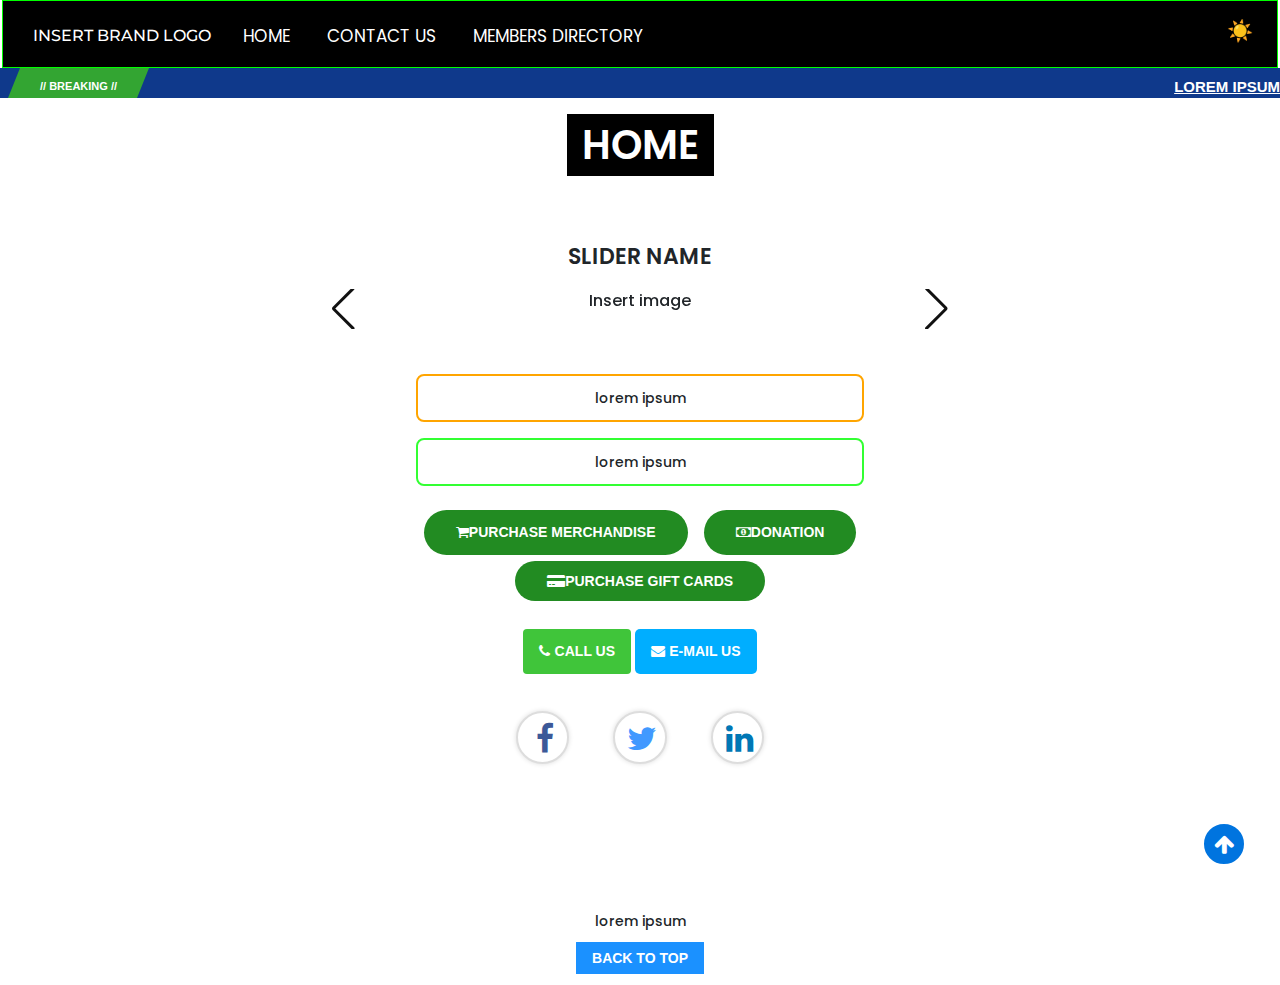
<file: index.html>
<!doctype html>
<html lang="en">

<head>
    <meta charset="UTF-8">
    <meta name="viewport"
        content="width=device-width, initial-scale=1.0, maximum-scale=12.0, minimum-scale=.25, user-scalable=yes" />
    <meta http-equiv="X-UA-Compatible" content="ie=edge">
    <title>TEMPLATE 3</title>
    <meta name="HandheldFriendly" content="true" />
    <meta name="MobileOptimized" content="320" />

    <meta name="description" content="insert">

    <link rel="apple-touch-icon" sizes="180x180" href="public/icons/apple-touch-icon.png">
    <link rel="apple-touch-startup-image" href="public/img/white-banner.png">
    <link rel="icon" type="image/png" sizes="32x32" href="public/icons/favicon-32x32.png">
    <link rel="icon" type="image/png" sizes="16x16" href="public/icons/favicon-16x16.png">
    <link rel="manifest" href="public/icons/site.webmanifest">
    <link rel="shortcut icon" href="public/icons/favicon.ico">
    <meta name="msapplication-TileColor" content="#da532c">
    <meta name="msapplication-config" content="public/icons/browserconfig.xml">
    <meta name="theme-color" content="#ffffff">

    <script type="text/javascript" src="https://cdnjs.cloudflare.com/ajax/libs/jquery/3.1.0/jquery.min.js"></script>
    <link rel="stylesheet" href="https://cdn.jsdelivr.net/npm/swiper@9/swiper-bundle.min.css" />
    <link rel="stylesheet" href="public/css/bootstrap.min.css">
    <link rel="stylesheet" href="https://cdnjs.cloudflare.com/ajax/libs/font-awesome/4.7.0/css/font-awesome.min.css">
    <link rel="stylesheet" href="public/css/styles.css">

    <!-- STYLING -->
    <style>
        .bitter {
            font-family: 'poppins';
            font-weight: 500 !important;
        }

        main a {
            text-transform: unset !important;
        }

        /* Keep this css code below if you want the page banner */
        .page-banner::before {
            content: 'Home';
            color: red;
            /* change color of page banner text */
        }

        /*change hover color of nav pages links*/
        .menu-main a:hover {
            color: #bbbbc4 !important;
        }
    </style>
</head>

<body>

    <div id="preloader">
        <!-- unhide the code below to specify splash logo -->
        <!-- <img src="public/img/" alt="Insert Loading logo"> -->
    </div>

    <nav class="navbar navbar-expand-lg navbar-color nav-mob scrollclick" id="nav">
        <div class="container-fluid" id="navContainer">

            <div class="first-half">
                <div class="brand-desk">
                    <a class="navbar-brand" href="index.html" target="_self">
                        <!--once you have your img ready, delete the paragraph text, and unhide img-->
                        <p>Insert Brand Logo</p>
                        <!-- <img src="insert brand logo path link">  -->
                    </a>
                </div>
                <div class="hide-menu a-nav-toggle"></div>

                <div class="menu menu_">

                    <nav class="menu-main" id="accordion">
                        <ul id="menuMain" class="navbar-nav d-flex flex-column ms-3">
                            <li class="nav-item">
                                <a class="nav-link active" href="index.html" target="_self">HOME</a>
                            </li>
                            <li class="nav-item">
                                <a class="nav-link" href="contact.html" target="_self">CONTACT US</a>
                            </li>
                            <li class="nav-item">
                                <a class="nav-link" href="members.html" target="_self">MEMBERS DIRECTORY</a>
                            </li>
                        </ul>
                    </nav>
                </div>

                <button class="nav-toggle-btn a-nav-toggle">
                    <span class="nav-toggle">
                        <span class="stick stick-1"></span>
                        <span class="stick stick-2"></span>
                    </span>
                </button>

            </div>
        </div>
    </nav>

    <div class="news-banner">
        <div id="breaking-news-container">
            <div id="breaking-news-colour" class="slideup animated">
            </div>
            <span class="breaking-news-title delay-animated slidein">
                // BREAKING //
            </span>
            <a class="breaking-news-headline delay-animated2 fadein marquee">
                LOREM IPSUM
            </a>
        </div>
    </div>

    <!--page banner with text header below-->
    <!--
<div class="page-banner">
    <img src="public/banners/home-banner.jpg" alt="page banner">
</div>
-->

    <!--normal text header below-->
    <div class="header">
        <!--change color of the page header by replacing unset value below-->
        <h1 class="fw-bold title-bg-black" style="color: white;">HOME</h1>
    </div>

    <div class="review-slider">
        <p>SLIDER NAME</p>
        <div class="swiper mySwiper">
            <div class="swiper-wrapper">

                <div class="swiper-slide">
                    <p>Insert image</p>
                </div>
                <div class="swiper-slide">
                    <p>Insert image</p>
                </div>
                <div class="swiper-slide">
                    <p>Insert image</p>
                </div>
                <div class="swiper-slide">
                    <p>Insert image</p>
                </div>
            </div>

            <div class="swiper-button-next"></div>
            <div class="swiper-button-prev"></div>
        </div>
    </div>

    <div class="col-12 my-4 header my-4 location fw-bold" style="position: relative; top: 0px;">
        <br>
        <!--change border color of the box 1 by replacing orange below-->
        <p class="bitter fw-bold"
            style="font-size:14px; border: orange solid 2px; margin-bottom: 12pt; border-radius: 6pt; padding: 6pt; line-height: 2;">
            lorem ipsum
        </p>
        <!--change border color of the box 2 by replacing #33ff33 below-->
        <p class="bitter fw-bold"
            style="font-size:14px; border: #33ff33 solid 2px; margin-bottom: 12pt; border-radius: 6pt; padding: 6pt; line-height: 2;">
            lorem ipsum
        </p>
    </div>

    <div class="text-center">
        <div class="buttons-section-index">
            <div class="buttons-ver-hor">
                <a class="btn-top" href="" rel="nofollow"><i class="fa fa-shopping-cart"></i>PURCHASE MERCHANDISE
                </a>
                <a class="btn-top" href="" rel="nofollow"><i class="fa fa-money"></i>DONATION
                </a>
            </div>
            <a class="btn-top" href="" rel="nofollow"><i class="fa fa-credit-card-alt"></i>PURCHASE GIFT CARDS
            </a>
        </div>
    </div>

    <div class="d-flex justify-content-center align-items-center flex-wrap links-vertical">
        <div style="margin-bottom: 37px; margin-top: 37px;">
            <div style="text-align: center; justify-content: center;">
                <a class="btn" href="tel:insert-number"><i class="fa fa-phone"></i>
                    CALL US</a>
            </div>
        </div>
        <!-- <div>
        <a class="btn" href="sms:insert-number"><i class="fa fa-comment"></i> 
            TEXT US</a>
    </div> -->
        <div>
            <div style="text-align: center; justify-content: center;">
                <a class="e_mail_top btn" href="mailto:insert-email@example.com"><i class="fa fa-envelope"></i>
                    E-MAIL US</a>
            </div>
        </div>
    </div>

    <div
        style="text-align: center; display: flex; flex-wrap: wrap; align-items: center; justify-content: center; width: 100%;">
        <a href="facebook link" class="icon-button facebook" target=”_blank”><i
                class="fa fa-facebook"></i><span></span></a>
        <a href="twitter link" class="icon-button twitter" target=”_blank”><i
                class="fa fa-twitter"></i><span></span></a>
        <a href="linkedin link" class="icon-button linkedin"><i class="fa fa-linkedin"></i><span></span></a>
    </div>
    <main class="container">
        <div class="text-center custompadding centered-content location">
            <p class="text-decoration-none"
                style="font-family: 'Poppins'; font-size:14px; width: 90%; margin: auto; text-align: center; font-weight: 500;">
                lorem ipsum
            </p>
        </div>
        </div>
    </main>
    <footer>
        <div class="movetop">
            <a href="#top">Back to top</a>
        </div>
        </div>
    </footer>

    <a href="#nav" class="circle-top">
        <i class="fa fa-arrow-up"></i>
    </a>

    <!-- SECONDARY SCRIPTS -->
    <script src="public/js/bootstrap.bundle.min.js"></script>
    <script async defer crossorigin="anonymous" src="https://connect.facebook.net/en_US/sdk.js#xfbml=1&version=v11.0"
        nonce="y6OzJpbr"></script>
    <script async src="https://platform.twitter.com/widgets.js" charset="utf-8"></script>
    <script src="public/js/main.js"></script>

    <script src="https://cdn.jsdelivr.net/npm/swiper@9/swiper-bundle.min.js"></script>

    <script>
        var swiper = new Swiper(".mySwiper", {
            navigation: {
                nextEl: ".swiper-button-next",
                prevEl: ".swiper-button-prev",
            },
            loop: true
        });
    </script>

</body>

</html>
</file>
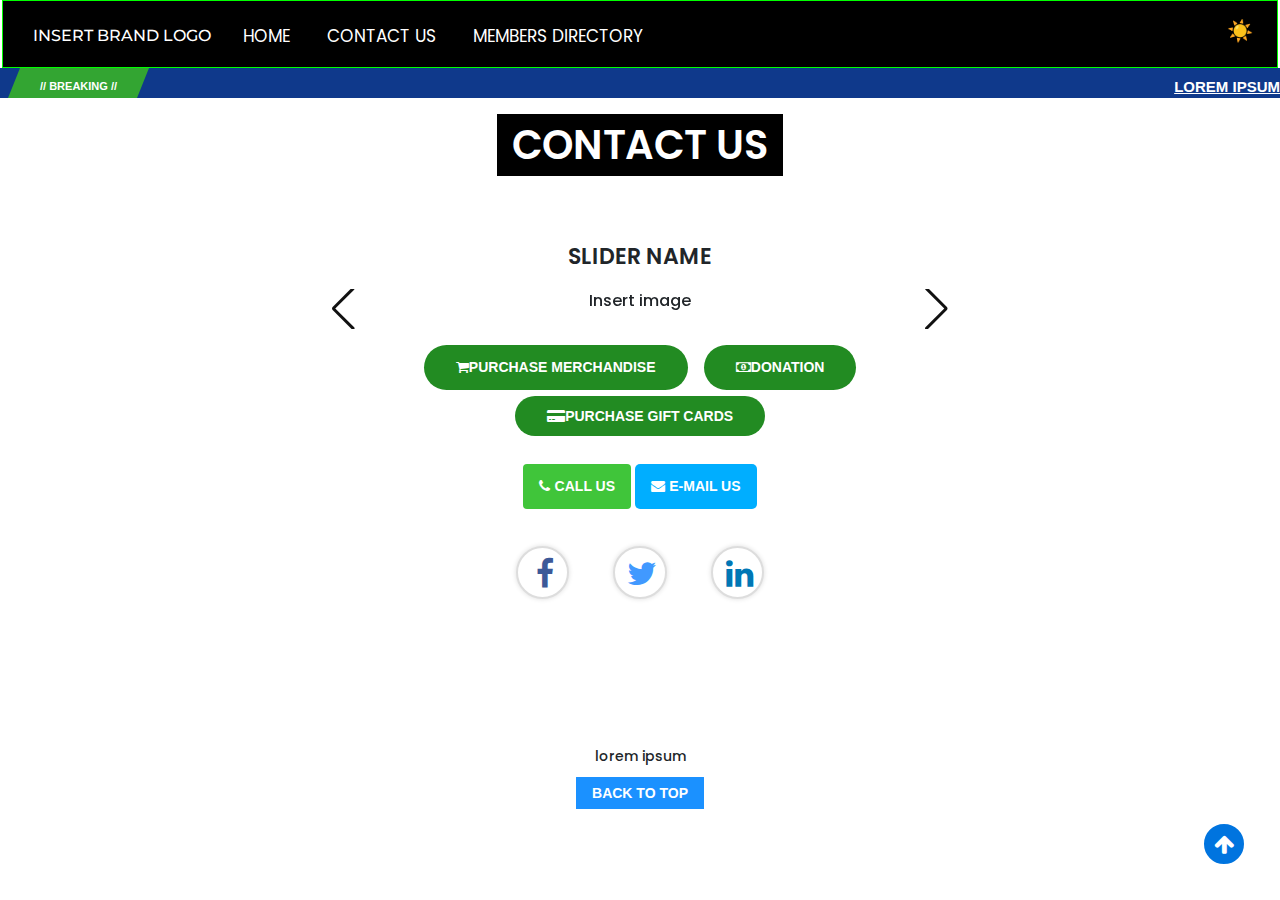
<file: contact.html>
<!doctype html>
<html lang="en">

<head>
    <meta charset="UTF-8">
    <meta name="viewport"
        content="width=device-width, initial-scale=1.0, maximum-scale=12.0, minimum-scale=.25, user-scalable=yes" />
    <meta http-equiv="X-UA-Compatible" content="ie=edge">
    <title>TEMPLATE 3</title>
    <meta name="HandheldFriendly" content="true" />
    <meta name="MobileOptimized" content="320" />

    <meta name="description" content="Contact us">

    <link rel="apple-touch-icon" sizes="180x180" href="public/icons/apple-touch-icon.png">
    <link rel="apple-touch-startup-image" href="public/img/white-banner.png">
    <link rel="icon" type="image/png" sizes="32x32" href="public/icons/favicon-32x32.png">
    <link rel="icon" type="image/png" sizes="16x16" href="public/icons/favicon-16x16.png">
    <link rel="manifest" href="public/icons/site.webmanifest">
    <link rel="shortcut icon" href="public/icons/favicon.ico">
    <meta name="msapplication-TileColor" content="#da532c">
    <meta name="msapplication-config" content="public/icons/browserconfig.xml">
    <meta name="theme-color" content="#ffffff">

    <script type="text/javascript" src="https://cdnjs.cloudflare.com/ajax/libs/jquery/3.1.0/jquery.min.js"></script>
    <link rel="stylesheet" href="https://cdn.jsdelivr.net/npm/swiper@9/swiper-bundle.min.css" />
    <link rel="stylesheet" href="public/css/bootstrap.min.css">
    <link rel="stylesheet" href="https://cdnjs.cloudflare.com/ajax/libs/font-awesome/4.7.0/css/font-awesome.min.css">
    <link rel="stylesheet" href="public/css/styles.css">

    <!-- STYLING -->
    <style>
        .bitter {
            font-family: 'poppins';
            font-weight: 500 !important;
        }

        main a {
            text-transform: unset !important;
        }

        /* Keep this css code below if you want the page banner */
        .page-banner::before {
            content: 'Contact Us';
            color: red;
        }

        /*change hover color of nav pages links*/
        .menu-main a:hover {
            color: #bbbbc4 !important;
        }
    </style>
</head>

<body>

    <div id="preloader">
        <!-- unhide the code below to specify splash logo -->
        <!-- <img src="public/img/" alt="Insert Loading logo"> -->
    </div>

    <nav class="navbar navbar-expand-lg navbar-color nav-mob scrollclick" id="nav">
        <div class="container-fluid" id="navContainer">

            <div class="first-half">
                <div class="brand-desk">
                    <a class="navbar-brand" href="index.html" target="_self">
                        <!--once you have your img ready, delete the paragraph text, and unhide img-->
                        <p>Insert Brand Logo</p>
                        <!-- <img src="insert brand logo path link">  -->
                    </a>
                </div>
                <div class="hide-menu a-nav-toggle"></div>

                <div class="menu">

                    <nav class="menu-main" id="accordion">
                        <ul id="menuMain" class="navbar-nav d-flex flex-column ms-3">
                            <li class="nav-item">
                                <a class="nav-link" href="index.html" target="_self">HOME</a>
                            </li>
                            <li class="nav-item">
                                <a class="nav-link active" href="contact.html" target="_self">CONTACT US</a>
                            </li>
                            <li class="nav-item">
                                <a class="nav-link" href="members.html" target="_self">MEMBERS DIRECTORY</a>
                            </li>
                        </ul>
                    </nav>
                </div>

                <button class="nav-toggle-btn a-nav-toggle">
                    <span class="nav-toggle">
                        <span class="stick stick-1"></span>
                        <span class="stick stick-2"></span>
                    </span>
                </button>

            </div>
        </div>
    </nav>

    <div class="news-banner">
        <div id="breaking-news-container">
            <div id="breaking-news-colour" class="slideup animated">
            </div>
            <span class="breaking-news-title delay-animated slidein">
                // BREAKING //
            </span>
            <a class="breaking-news-headline delay-animated2 fadein marquee">
                LOREM IPSUM
            </a>
        </div>
    </div>

    <!--page banner with text header below-->
    <!--
<div class="page-banner">
    <img src="public/banners/contact-banner.jpg" alt="page banner">
</div>
-->

    <!--normal text header below-->
    <div class="header">
        <!--change color of the page header by replacing unset value below-->
        <h1 class="fw-bold title-bg-black" style="color: white;">CONTACT US</h1>
    </div>

    <div class="review-slider">
        <p>SLIDER NAME</p>
        <div class="swiper mySwiper">
            <div class="swiper-wrapper">

                <div class="swiper-slide">
                    <p>Insert image</p>
                </div>
                <div class="swiper-slide">
                    <p>Insert image</p>
                </div>
                <div class="swiper-slide">
                    <p>Insert image</p>
                </div>
                <div class="swiper-slide">
                    <p>Insert image</p>
                </div>
            </div>

            <div class="swiper-button-next"></div>
            <div class="swiper-button-prev"></div>
        </div>
    </div>

    <div class="text-center">
        <div class="buttons-section-index">
            <div class="buttons-ver-hor">
                <a class="btn-top" href="" rel="nofollow"><i class="fa fa-shopping-cart"></i>PURCHASE MERCHANDISE
                </a>
                <a class="btn-top" href="" rel="nofollow"><i class="fa fa-money"></i>DONATION
                </a>
            </div>
            <a class="btn-top" href="" rel="nofollow"><i class="fa fa-credit-card-alt"></i>PURCHASE GIFT CARDS
            </a>
        </div>
    </div>

    <div class="d-flex justify-content-center align-items-center flex-wrap links-vertical">
        <div style="margin-bottom: 37px; margin-top: 37px;">
            <div style="text-align: center; justify-content: center;">
                <a class="btn" href="tel:insert-number"><i class="fa fa-phone"></i>
                    CALL US</a>
            </div>
        </div>
        <!-- <div>
        <a class="btn" href="sms:insert-number"><i class="fa fa-comment"></i> 
            TEXT US</a>
    </div> -->
        <div>
            <div style="text-align: center; justify-content: center;">
                <a class="e_mail_top btn" href="mailto:insert-email@example.com"><i class="fa fa-envelope"></i>
                    E-MAIL US</a>
            </div>
        </div>
    </div>

    <div
        style="text-align: center; display: flex; flex-wrap: wrap; align-items: center; justify-content: center; width: 100%;">
        <a href="facebook link" class="icon-button facebook" target=”_blank”><i
                class="fa fa-facebook"></i><span></span></a>
        <a href="twitter link" class="icon-button twitter" target=”_blank”><i
                class="fa fa-twitter"></i><span></span></a>
        <a href="linkedin link" class="icon-button linkedin"><i class="fa fa-linkedin"></i><span></span></a>
    </div>
    <main class="container">
        <div class="text-center custompadding centered-content location">
            <p class="text-decoration-none"
                style="font-family: 'Poppins'; font-size:14px; width: 90%; margin: auto; text-align: center; font-weight: 500;">
                lorem ipsum
            </p>
        </div>
        <!-- <div class="col-12 my-4 header my-5 location fw-bold" style="position: relative; top: 5px;">
        <br>
        <p class="bitter fw-bold" style="font-size:14px; border: #33ff33 solid 2px; margin-bottom: 12pt; border-radius: 6pt; padding: 6pt; line-height: 2;">
        Insert Additional Information
        </p>
    </div> -->
        </div>
    </main>
    <footer>
        <div class="movetop">
            <a href="#top">Back to top</a>
        </div>
        </div>
    </footer>

    <a href="#nav" class="circle-top">
        <i class="fa fa-arrow-up"></i>
    </a>

    <!-- SECONDARY SCRIPTS-->
    <script src="public/js/bootstrap.bundle.min.js"></script>
    <script async defer crossorigin="anonymous" src="https://connect.facebook.net/en_US/sdk.js#xfbml=1&version=v11.0"
        nonce="y6OzJpbr"></script>
    <script async src="https://platform.twitter.com/widgets.js" charset="utf-8"></script>
    <script src="public/js/main.js"></script>
    <script src="https://cdn.jsdelivr.net/npm/swiper@9/swiper-bundle.min.js"></script>

    <script>
        var swiper = new Swiper(".mySwiper", {
            navigation: {
                nextEl: ".swiper-button-next",
                prevEl: ".swiper-button-prev",
            },
            loop: true
        });
    </script>

</body>

</html>
</file>
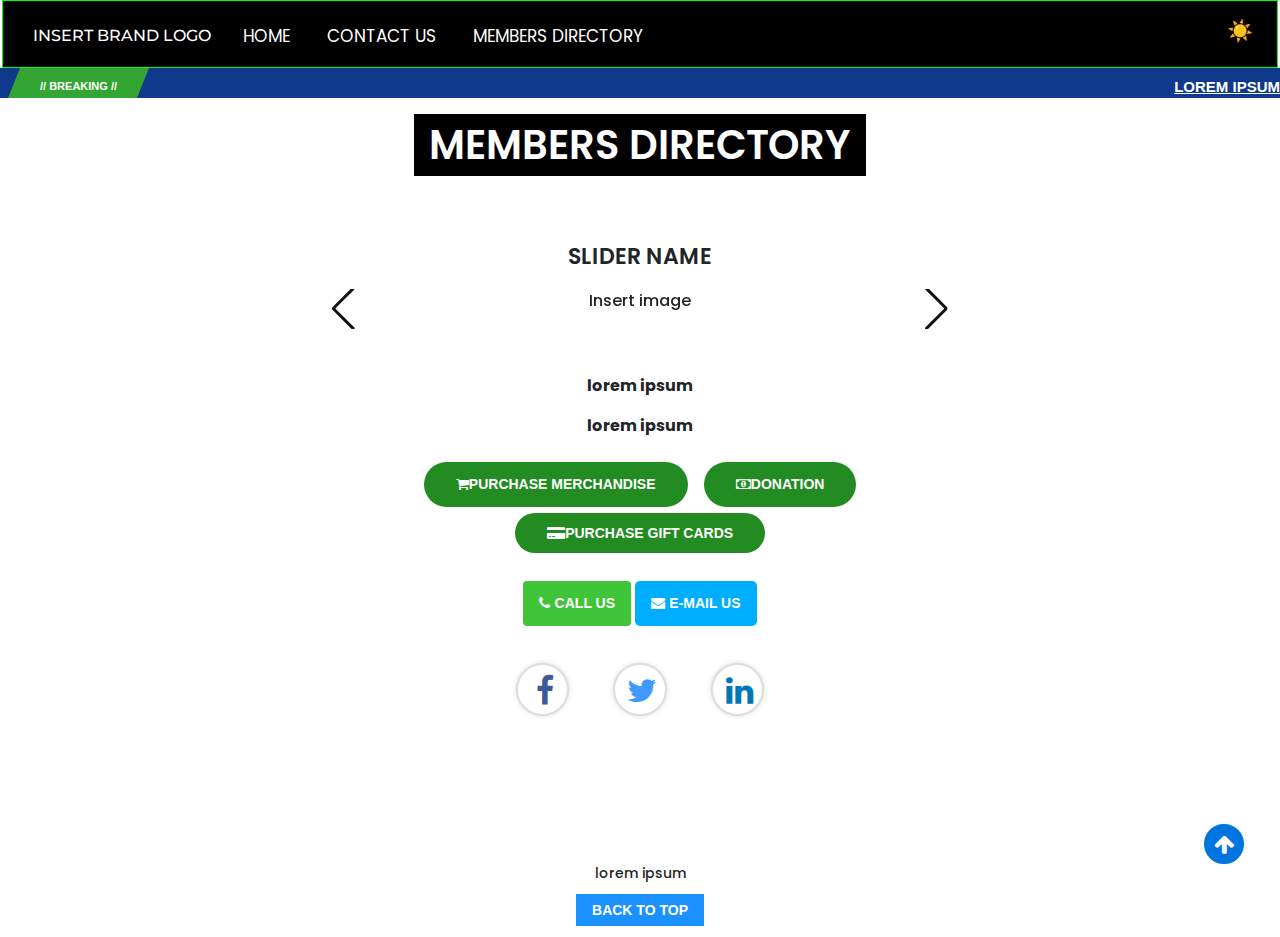
<file: members.html>
<!doctype html>
<html lang="en">

<head>
    <meta charset="UTF-8">
    <meta name="viewport"
        content="width=device-width, initial-scale=1.0, maximum-scale=12.0, minimum-scale=.25, user-scalable=yes" />
    <meta http-equiv="X-UA-Compatible" content="ie=edge">
    <title>TEMPLATE 3</title>
    <meta name="HandheldFriendly" content="true" />
    <meta name="MobileOptimized" content="320" />

    <meta name="description" content="This is the members list of our organization.">

    <link rel="apple-touch-icon" sizes="180x180" href="public/icons/apple-touch-icon.png">
    <link rel="apple-touch-startup-image" href="public/img/white-banner.png">
    <link rel="icon" type="image/png" sizes="32x32" href="public/icons/favicon-32x32.png">
    <link rel="icon" type="image/png" sizes="16x16" href="public/icons/favicon-16x16.png">
    <link rel="manifest" href="public/icons/site.webmanifest">
    <link rel="shortcut icon" href="public/icons/favicon.ico">
    <meta name="msapplication-TileColor" content="#da532c">
    <meta name="msapplication-config" content="public/icons/browserconfig.xml">
    <meta name="theme-color" content="#ffffff">

    <script type="text/javascript" src="https://cdnjs.cloudflare.com/ajax/libs/jquery/3.1.0/jquery.min.js"></script>
    <link rel="stylesheet" href="https://cdn.jsdelivr.net/npm/swiper@9/swiper-bundle.min.css" />
    <link rel="stylesheet" href="public/css/bootstrap.min.css">
    <link rel="stylesheet" href="https://cdnjs.cloudflare.com/ajax/libs/font-awesome/4.7.0/css/font-awesome.min.css">
    <link rel="stylesheet" href="public/css/styles.css">

    <!-- STYLING -->
    <style>
        .bitter {
            font-family: 'poppins';
            font-weight: 500 !important;
        }

        main a {
            text-transform: unset !important;
        }

        /* Keep this css code below if you want the page banner */
        .page-banner::before {
            content: 'Members';
            color: red;
            /* change color of page banner text */
        }

        /*change hover color of nav pages links*/
        .menu-main a:hover {
            color: #bbbbc4 !important;
        }
    </style>
</head>

<body>

    <div id="preloader">
        <!-- unhide the code below to specify splash logo -->
        <!-- <img src="public/img/" alt="Insert Loading logo"> -->
    </div>

    <nav class="navbar navbar-expand-lg navbar-color nav-mob scrollclick" id="nav">
        <div class="container-fluid" id="navContainer">

            <div class="first-half">
                <div class="brand-desk">
                    <a class="navbar-brand" href="index.html" target="_self">
                        <!--once you have your img ready, delete the paragraph text, and unhide img-->
                        <p>Insert Brand Logo</p>
                        <!-- <img src="insert brand logo path link">  -->
                    </a>
                </div>
                <div class="hide-menu a-nav-toggle"></div>

                <div class="menu">

                    <nav class="menu-main" id="accordion">
                        <ul id="menuMain" class="navbar-nav d-flex flex-column ms-3">
                            <li class="nav-item">
                                <a class="nav-link" href="index.html" target="_self">HOME</a>
                            </li>
                            <li class="nav-item">
                                <a class="nav-link" href="contact.html" target="_self">CONTACT US</a>
                            </li>
                            <li class="nav-item">
                                <a class="nav-link active" href="members.html" target="_self">MEMBERS DIRECTORY</a>
                            </li>
                        </ul>
                    </nav>
                </div>

                <button class="nav-toggle-btn a-nav-toggle">
                    <span class="nav-toggle">
                        <span class="stick stick-1"></span>
                        <span class="stick stick-2"></span>
                    </span>
                </button>

            </div>
        </div>
    </nav>

    <div class="news-banner">
        <div id="breaking-news-container">
            <div id="breaking-news-colour" class="slideup animated">
            </div>
            <span class="breaking-news-title delay-animated slidein">
                // BREAKING //
            </span>
            <a class="breaking-news-headline delay-animated2 fadein marquee">
                LOREM IPSUM
            </a>
        </div>
    </div>

    <!--page banner with text header below-->
    <!--
<div class="page-banner">
    <img src="public/banners/home-banner.jpg" alt="page banner">
</div>
-->

    <!--normal text header below-->
    <div class="header">
        <!--change color of the page header by replacing unset value below-->
        <h1 class="fw-bold title-bg-black" style="color: white;">MEMBERS DIRECTORY</h1>
    </div>

    <div class="review-slider">
        <p>SLIDER NAME</p>
        <div class="swiper mySwiper">
            <div class="swiper-wrapper">

                <div class="swiper-slide">
                    <p>Insert image</p>
                </div>
                <div class="swiper-slide">
                    <p>Insert image</p>
                </div>
                <div class="swiper-slide">
                    <p>Insert image</p>
                </div>
                <div class="swiper-slide">
                    <p>Insert image</p>
                </div>
            </div>

            <div class="swiper-button-next"></div>
            <div class="swiper-button-prev"></div>
        </div>
    </div>

    <div class="col-12 my-4 header my-4 location fw-bold" style="position: relative; top: 0px;">
        <br>
        <!--body text-->
        <p>lorem ipsum</p>
        <p>lorem ipsum</p>
    </div>

    <div class="text-center">
        <div class="buttons-section-index">
            <div class="buttons-ver-hor">
                <a class="btn-top" href="" rel="nofollow"><i class="fa fa-shopping-cart"></i>PURCHASE MERCHANDISE
                </a>
                <a class="btn-top" href="" rel="nofollow"><i class="fa fa-money"></i>DONATION
                </a>
            </div>
            <a class="btn-top" href="" rel="nofollow"><i class="fa fa-credit-card-alt"></i>PURCHASE GIFT CARDS
            </a>
        </div>
    </div>

    <div class="d-flex justify-content-center align-items-center flex-wrap links-vertical">
        <div style="margin-bottom: 37px; margin-top: 37px;">
            <div style="text-align: center; justify-content: center;">
                <a class="btn" href="tel:insert-number"><i class="fa fa-phone"></i>
                    CALL US</a>
            </div>
        </div>
        <!-- <div>
        <a class="btn" href="sms:insert-number"><i class="fa fa-comment"></i> 
            TEXT US</a>
    </div> -->
        <div>
            <div style="text-align: center; justify-content: center;">
                <a class="e_mail_top btn" href="mailto:insert-email@example.com"><i class="fa fa-envelope"></i>
                    E-MAIL US</a>
            </div>
        </div>
    </div>

    <div
        style="text-align: center; display: flex; flex-wrap: wrap; align-items: center; justify-content: center; width: 100%;">
        <a href="facebook link" class="icon-button facebook" target=”_blank”><i
                class="fa fa-facebook"></i><span></span></a>
        <a href="twitter link" class="icon-button twitter" target=”_blank”><i
                class="fa fa-twitter"></i><span></span></a>
        <a href="linkedin link" class="icon-button linkedin"><i class="fa fa-linkedin"></i><span></span></a>
    </div>
    <main class="container">
        <div class="text-center custompadding centered-content location">
            <p class="text-decoration-none"
                style="font-family: 'Poppins'; font-size:14px; width: 90%; margin: auto; text-align: center; font-weight: 500;">
                lorem ipsum
            </p>
        </div>
        </div>
    </main>
    <footer>
        <div class="movetop">
            <a href="#top">Back to top</a>
        </div>
        </div>
    </footer>

    <a href="#nav" class="circle-top">
        <i class="fa fa-arrow-up"></i>
    </a>

    <!-- SECONDARY SCRIPTS -->
    <script src="public/js/bootstrap.bundle.min.js"></script>
    <script async defer crossorigin="anonymous" src="https://connect.facebook.net/en_US/sdk.js#xfbml=1&version=v11.0"
        nonce="y6OzJpbr"></script>
    <script async src="https://platform.twitter.com/widgets.js" charset="utf-8"></script>
    <script src="public/js/main.js"></script>

    <script src="https://cdn.jsdelivr.net/npm/swiper@9/swiper-bundle.min.js"></script>

    <script>
        var swiper = new Swiper(".mySwiper", {
            navigation: {
                nextEl: ".swiper-button-next",
                prevEl: ".swiper-button-prev",
            },
            loop: true
        });
    </script>

</body>

</html>
</file>
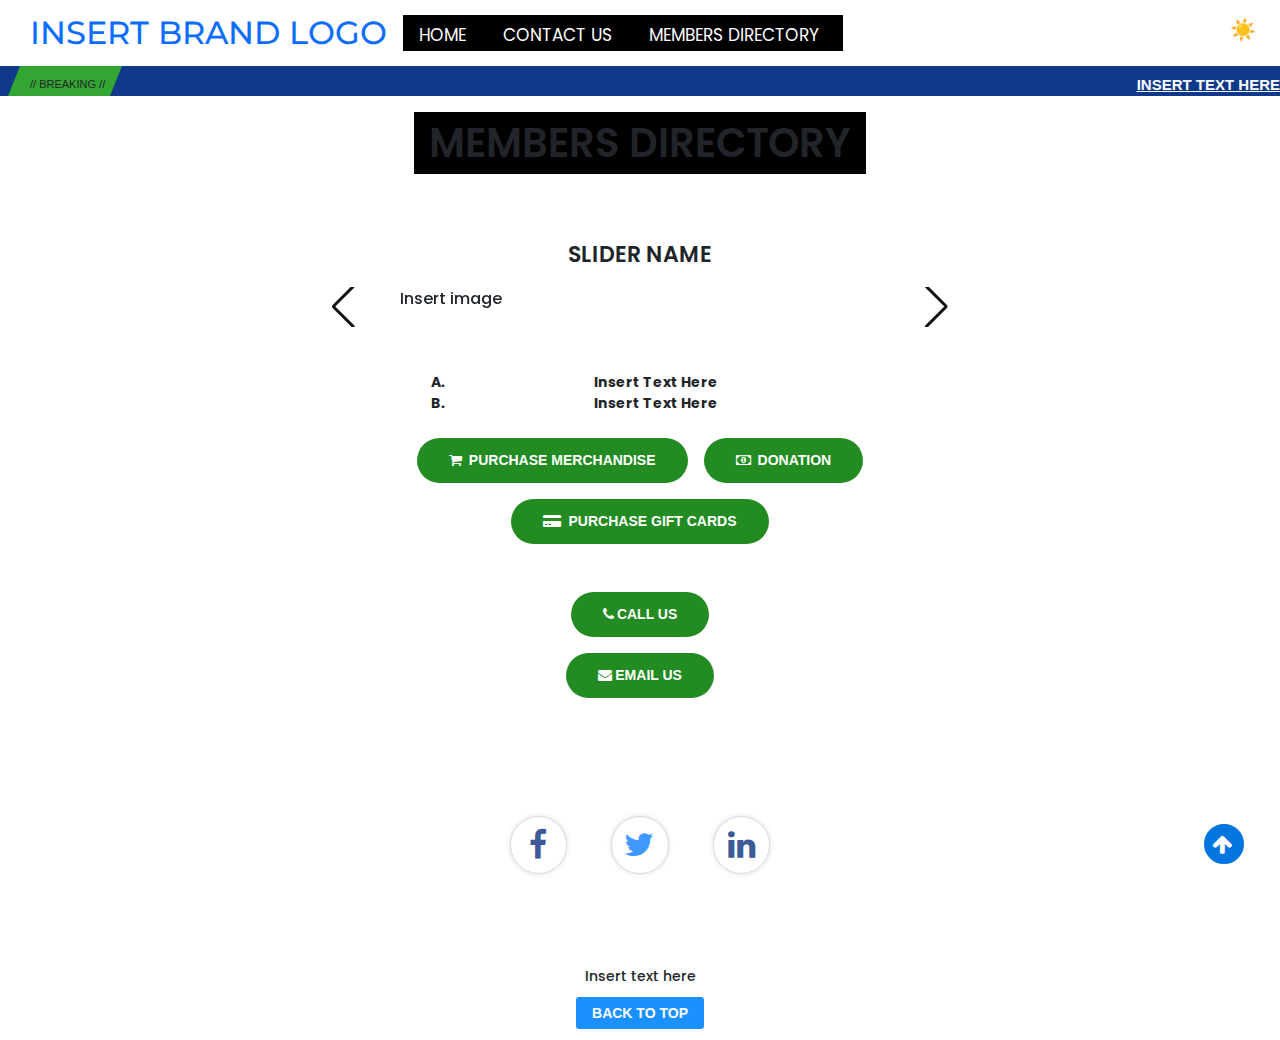
<file: template3/members.html>
<!doctype html>
<html lang="en">
<head>
    <meta charset="UTF-8">
    <meta name="viewport" content="width=device-width, initial-scale=1.0, maximum-scale=12.0, minimum-scale=.25, user-scalable=yes"/>
    <meta http-equiv="X-UA-Compatible" content="ie=edge">
    <title>Template</title>
    <meta name="HandheldFriendly" content="true"/>
    <meta name="MobileOptimized" content="320"/>
    <meta name="description" content="***Insert Description***">

    <!--YOU NEED TO CHANGE THE HIDDEN CODE BELOW WITH YOUR DESIRED ICONS.-->
    <!-- <link rel="apple-touch-icon" sizes="180x180" href="public/icons/apple-touch-icon.png">
    <link rel="apple-touch-startup-image" href=""> -->
    <!-- <link rel="icon" type="image/png" sizes="32x32" href="public/icons/favicon-32x32.png">
    <link rel="icon" type="image/png" sizes="16x16" href="public/icons/favicon-16x16.png"> -->
    <!-- <link rel="manifest" href="public/icons/site.webmanifest"> -->
    <!-- <link rel="shortcut icon" href="public/icons/favicon.ico"> -->
    <meta name="msapplication-TileColor" content="#da532c">
    <!-- <meta name="msapplication-config" content="public/icons/browserconfig.xml"> -->
    <meta name="theme-color" content="#ffffff">
    <script type="text/javascript" src="https://cdnjs.cloudflare.com/ajax/libs/jquery/3.1.0/jquery.min.js"></script>
    <link rel="stylesheet" href="https://cdn.jsdelivr.net/npm/swiper@9/swiper-bundle.min.css" />
    <link href="public/css/bootstrap.min.css" rel="stylesheet">
    <link rel="stylesheet" href="https://cdnjs.cloudflare.com/ajax/libs/font-awesome/4.7.0/css/font-awesome.min.css">
    <link rel="stylesheet" href="public/css/styles.css">
    <style>
        @import url('https://fonts.googleapis.com/css2?family=Poppins:wght@500&display=swap');
        @import url('https://fonts.googleapis.com/css2?family=Bitter:wght@400;500;600;700&family=Playfair+Display:wght@400;500;600;700&display=swap');

        .bitter {
            font-family: 'poppins';
            font-weight: 500 !important;
        }
        main a {
            text-transform:unset !important;
        }

        /* Keep this css code below if you want the page banner */
        .page-banner::before {
            content: 'Home';
            color: red; /* change color of page banner text */
        }

        /*change hover color of nav pages links*/
        .menu-main a:hover {
            color: rgb(187, 187, 196) !important;
        }
    </style>
</head>
<body>

<div id="preloader">
    <!-- unhide the code below to specify splash logo -->
    <!-- <img src="public/img/" alt="Insert Loading logo"> -->
</div>

<nav class="navbar navbar-expand-lg navbar-color nav-mob scrollclick" id="nav">
    <div class="container-fluid" id="navContainer">

        <div class="first-half">
            <div class="brand-desk">
                <a class="navbar-brand" href="index.html" target="_self">
                    <!--once you have your img ready, delete the paragraph text, and unhide img-->
                    <p>Insert Brand Logo</p>
                    <!-- <img src="insert brand logo path link">  -->
                </a>
            </div>
            <div class="hide-menu a-nav-toggle"></div>
    
            <div class="menu">
    
              <nav class="menu-main" id="accordion">
                <ul id="menuMain" class="navbar-nav d-flex flex-column ms-3">
                    <li class="nav-item">
                        <a class="nav-link" href="index.html" target="_self">HOME</a>
                    </li>
                    <li class="nav-item">
                        <a class="nav-link" href="contact.html" target="_self">CONTACT US</a>
                    </li>
                    <li class="nav-item">
                        <a class="nav-link active" href="members.html" target="_self">MEMBERS DIRECTORY</a>
                    </li>
                  </ul>
              </nav>
        </div>


        <button class="nav-toggle-btn a-nav-toggle">
            <span class="nav-toggle">
              <span class="stick stick-1"></span>
              <span class="stick stick-2"></span>
            </span>
        </button>

        

        
        
        </div>
    </div>
</nav>

<div class="news-banner">
    <div id="breaking-news-container">
        <div id="breaking-news-colour" class="slideup animated">  
        </div>  
        <span class="breaking-news-title delay-animated slidein">
        // BREAKING //
        </span> 
        <a class="breaking-news-headline delay-animated2 fadein marquee">
        INSERT TEXT HERE
        </a>  
    </div> 
</div>
 

<!--page banner with text header below-->
<!--
<div class="page-banner">
    <img src="public/banners/home-banner.jpg" alt="page banner">
</div>
-->

<!--normal text header below-->
<div class="header">
    <!--change color of the page header by replacing unset value below-->
    <h1 class="fw-bold title-bg-black" style="color: unset;">MEMBERS DIRECTORY</h1>
</div>

<div class="review-slider">
    <p>SLIDER NAME</p>
    <div class="swiper mySwiper">
        <div class="swiper-wrapper">

            <div class="swiper-slide">
                <p>Insert image</p>
            </div>
            <div class="swiper-slide">
                <p>Insert image</p>
            </div>
            <div class="swiper-slide">
                <p>Insert image</p>
            </div>
            <div class="swiper-slide">
                <p>Insert image</p>
            </div>
        </div>
    
        <div class="swiper-button-next"></div>
        <div class="swiper-button-prev"></div>
    </div>
    </div>

<div class="col-12 my-4 header my-4 location fw-bold" style="position: relative; top: 0px;">
    <br>
    <!--body text-->
    <ol style="list-style: upper-latin;">
        <li>Insert Text Here</li>
        <li>Insert Text Here</li>
    </ol>
</div>

<div class="text-center">
    <div class="buttons-section-index">
    <div class="buttons-ver-hor">
    <a  class="btn" href="" rel="nofollow"><i class="fa fa-shopping-cart"></i> PURCHASE MERCHANDISE
    </a>
    <a  class="btn" href="" rel="nofollow"><i class="fa fa-money"></i> DONATION
    </a>
    </div>
    <a  class="btn" href="" rel="nofollow"><i class="fa fa-credit-card-alt"></i> PURCHASE GIFT CARDS
    </a>
    </div>
</div>

<div class="text-center button-header">
    <a class="btn" href="tel:insert number"><i class="fa fa-phone"></i>CALL US</a>
    <br>
    <a class="btn" href="mailto:insert email"><i class="fa fa-envelope"></i>EMAIL US</a>
</div>

<div style="text-align: center; display: flex; flex-wrap: wrap; align-items: center; justify-content: center; width: 100%;">
    <a href="facebook link" class="icon-button facebook" target=”_blank”><i class="fa fa-facebook"></i><span></span></a>
    <a href="twitter link" class="icon-button twitter" target=”_blank”><i class="fa fa-twitter"></i><span></span></a>
    <a href="linkedin link" class="icon-button facebook"><i class="fa fa-linkedin"></i><span></span></a>
</div>
<main class="container">
    <div class="text-center custompadding centered-content location">
        <p class="text-decoration-none" style="font-family: 'Poppins'; font-size:14px; width: 90%; margin: auto; text-align: center; font-weight: 500;">
        Insert text here
        </p>
    </div>
    </div>
</main>
<footer>
    <div class="movetop">
        <a href="#top">Back to top</a>
    </div>
</div>
</footer>

<a href="#nav" class="circle-top">
<i class="fa fa-arrow-up"></i>
</a>

<!--Scripts-->
<script src="public/js/bootstrap.bundle.min.js"></script>
<script async defer crossorigin="anonymous" src="https://connect.facebook.net/en_US/sdk.js#xfbml=1&version=v11.0"
        nonce="y6OzJpbr"></script>
<script async src="https://platform.twitter.com/widgets.js" charset="utf-8"></script>
<script src="public/js/main.js"></script>

<script src="https://cdn.jsdelivr.net/npm/swiper@9/swiper-bundle.min.js"></script>

 <script>
    var swiper = new Swiper(".mySwiper", {
      navigation: {
        nextEl: ".swiper-button-next",
        prevEl: ".swiper-button-prev",
      },
      loop: true
    });
  </script>
</body>
</html>
</file>
<file: public/css/styles.css>
@charset "UTF-8";
@import url('https://fonts.googleapis.com/css2?family=Bitter:wght@400;500;600;700&family=Playfair+Display:wght@400;500;700&display=swap');
@import url('https://fonts.googleapis.com/css2?family=Montserrat&display=swap');
@import url('https://fonts.googleapis.com/css2?family=Merriweather:ital,wght@0,700;1,400&display=swap');
@import url('https://fonts.googleapis.com/css2?family=Poppins:wght@400;600&display=swap');
@import url('https://fonts.googleapis.com/css2?family=Poppins:wght@500&display=swap');
@import url('https://fonts.googleapis.com/css2?family=Open+Sans:ital,wght@0,300;0,400;0,500;0,600;0,700;0,800;1,300;1,400;1,500;1,600;1,700;1,800&display=swap');

/* default/primary codes */
body {
    overflow-x: hidden !important;
}

body {
    font-family: 'poppins';
    font-weight: 500;
    font-size: 14px;
}

p {
    font-size: 12pt;
}

a {
    text-transform: uppercase;
}

i.fa {
    padding-right: 0.24pt;
}

.mw {
    font-family: 'Merriweather', serif;
    font-weight: 100;
}

h1,
h2,
h3,
h4,
h5,
h6 {
    font-family: 'poppins', serif;
    /* font-family: 'Bitter', serif; */
    font-weight: 600 !important;
}

.bitter {
    font-family: 'poppins', serif;
    /* font-family: 'Bitter', serif; */
}

.arial {
    font-family: Arial, sans-serif;
}

.bg-black {
    background-color: black;
}

.text-justify {
    text-align: justify;
}

.mont {
    font-family: 'Montserrat', serif;
}

.header {
    text-align: center;
    text-transform: none;
}

main.container {
    margin-top: 92px;
}

.centered-content {
    max-width: 580px;
    margin: 0 auto;
}

header {
    padding-top: 30px;
}

.text-black-50 {
    color: #000000 !important;
}

.title-bg-black {
    display: inline-block;
    background: #000;
    padding: 7px 15px;
    margin: 12pt 0;
}

.header h1 {
    font-family: 'poppins', sans-serif;
    font-weight: 600 !important;
}

.title-header {
    margin-top: -72px !important;
    height: fit-content;
    display: flex;
    flex-direction: column;
    text-align: center;
}

html {
    overflow-x: hidden !important;
}

.location {
    width: 336.01pt;
    margin: auto;
}

@media(max-width: 550px) {
    .location {
        width: fit-content;
        margin: auto;
    }
}

/* footer */
footer {
    font-family: Arial, sans-serif;
}

footer {
    /* background-color: #090B0B; */
    margin-top: 0px;
}

footer .text-black-50 {
    font-size: 8pt;
}

footer a.btn,
a.btn {
    font-weight: 700;
}

footer a.e_mail,
a.e_mail {
    height: 45px;
    display: inline-block;
    font-weight: 700;
}

.footer-links>div {
    width: 300px;
    margin-bottom: 50px;
    text-align: center;
}

.footer-links,
.review {
    font-family: 'poppins', serif;
    /* font-family: 'Bitter', serif; */
    font-weight: bold;
}

.bookmark-footer {
    margin-left: 12pt !important;
    margin-right: 12pt !important;
    font-size: 12pt;
}

/* footer end credits */
.end-credits {
    color: black;
}

.end-credits p {
    font-size: 8.04pt;
}

.dark-theme .end-credits {
    color: white;
}

/* theme switcher */
input[type=checkbox] {
    -webkit-appearance: none;
    -moz-appearance: none;
    appearance: none;
    font-size: 1.5em;
    font-family: "Segoe UI Emoji";
    display: flex;
    justify-content: center;
    align-items: center;
    /*position: fixed;*/
    right: 10px;
    top: 70px;
    border-radius: 20px;
    height: 50px;
    width: 50px;
}

input[type=checkbox]:after {
    content: "☀️";
    padding-bottom: 5px;
}

input[type=checkbox]:checked::after {
    content: "🌕";
    padding-bottom: 5px;
}

/* dark theme */
body.dark-theme {
    background-color: black;
    color: #FFFFFF !important;
}

.dark-theme .text-black-50 {
    color: #5C5C5C !important
}

.dark-theme .bg-light {
    background-color: #1616161c !important;
}

.dark-theme table {
    color: white !important;
}

.dark-theme .light_logo {
    display: none;
}

body:not(.dark-theme) .dark_logo {
    display: none;
}

body :not(.dark-theme) .text-grn {
    color: #198754 !important;
}

/* navbar */
.nav-link {
    font-family: 'poppins', serif;
    /* font-family: 'Bitter', serif; */
    text-transform: uppercase;
    font-size: 16px;
    /*    margin-top: 14px;*/
}

.navbar-brand {
    font-family: 'Montserrat', sans-serif;
    margin-right: auto;
    display: inline-block;
    text-align: center;
    /* width: calc(100% - 82px); */
    margin: 0 auto;
}

.navbar-toggler:focus {
    color: transparent;
}

.navbar-brand>img {
    height: 50px;
}

.navbar-dark {
    background-color: #000;
}

nav.navbar {
    /*    position: fixed;*/
    top: 0;
    right: 0;
    left: 0;
    z-index: 125;
}

.navbar-dark .navbar-toggler {
    color: #ffffff;
    border-color: #000 !important;
    margin-right: 25px !important;
    box-shadow: none !important;
    z-index: 130;
}

.navbar-dark .navbar-toggler-icon {
    background-image: url(../img/menu.png) !important;
    background-size: 30px !important;
}

.first-half {
    display: flex;
    gap: 12pt;
    align-items: center;
    justify-content: space-between;
}

.navbar-brand {
    padding: 0 0 0 0;
    padding-left: 18px;
    z-index: 140;
}

.menu-deskt .navbar-nav {
    display: block;
}

.menu-deskt .navbar-nav li {
    display: inline-block;
    padding: 0 12px;
}

.navbar>.container-fluid {
    justify-content: space-between;
}

.navbar-brand p {
    all: unset;
}

.brand-desk img,
.brand-desk p {
    height: 84pt;
    font-size: 12pt;
}

.navbar {
    border: 1px solid lime !important;
    background-color: black;
    width: 99.7%;
    margin: auto;
}

@media screen and (max-width: 450px) {
    .navbar {
        width: 99.7%;
    }
}

@media screen and (max-width: 1000px) {
    .menu_ {
        border-bottom: 1px solid lime;
    }
}

/*HAMBURGER MENU BACKGROUND COLOR*/
/* .nav-toggle-btn {
    background-color: #000;
} */

.navbar-brand p {
    color: white;
}

/* bootstrap button style overwritten */
.btn-success {
    background-color: #32cd32;
    border-color: #32cd32;
}

.btn-success:hover,
.btn-success:focus {
    outline-color: #79ef79;
    background-color: #79ef79;
    border-color: #79ef79;
}

.btn-primary {
    background-color: #00bfff;
    border-color: #00bfff;
}

.btn-primary:hover,
.btn-success:focus {
    outline-color: #6bcdef;
    background-color: #6bcdef;
    border-color: #6bcdef;
}

/* email/call button */
.e_mail:hover {
    background-color: #187bcd !important;
    opacity: 1 !important;
    color: white !important;
}

.btn:hover {
    background-color: #0b6623 !important;
    opacity: 1 !important;
    color: white !important;
}

.btn {
    font-family: Arial;
    font-size: 14px;
    background-color: #40c53a;
    color: white;
    border: none;
    padding: 12px 16px;
    cursor: pointer;
    text-decoration: none;
}

.btn:hover {
    background-color: #4db748;
    opacity: 1;
    color: white;
}

.e_mail_top {
    font-family: Arial;
    font-size: 14px;
    background-color: #00aeff !important;
    color: white !important;
    border: none;
    padding: 12px 16px;
    cursor: pointer;
    text-decoration: none;
    border-radius: 5px;
}

.e_mail_top:hover {
    background-color: #1484b8 !important;
    opacity: 1 !important;
}

/* social buttons */
.icon-button {
    background-color: white;
    border: 2px solid #ddd;
    border-radius: 40pt;
    box-shadow: 0px 0px 5px #ddd;
    cursor: pointer;
    display: inline-block;
    font-size: 24pt;
    height: 40pt;
    line-height: 40pt;
    margin: 0px 22px;
    margin-top: 0px;
    margin-bottom: 55px;
    position: relative;
    text-align: center;
    -webkit-user-select: none;
    -moz-user-select: none;
    -ms-user-select: none;
    user-select: none;
    width: 40pt;
}

/* Circle */
.icon-button span {
    border-radius: 0;
    display: block;
    height: 0;
    left: 50%;
    margin: 0;
    position: absolute;
    top: 50%;
    -webkit-transition: all 0.3s;
    -moz-transition: all 0.3s;
    -o-transition: all 0.3s;
    transition: all 0.3s;
    width: 0;
}

.icon-button:hover span {
    width: 40pt;
    height: 40pt;
    border-radius: 40pt;
    margin: -20pt;
}

.twitter span {
    background-color: #4099ff;
}

.facebook span {
    background-color: #3B5998;
}

.google-plus span {
    background-color: #db5a3c;
}

.linkedin span {
    background-color: #0077b5;
}

/* Icons */
.icon-button i {
    background: none;
    color: white;
    height: 40pt;
    left: 0;
    line-height: 40pt;
    position: absolute;
    top: 0;
    -webkit-transition: all 0.1s;
    -moz-transition: all 0.1s;
    -o-transition: all 0.1s;
    transition: all 0.1s;
    width: 40pt;
    z-index: 10;
}

.icon-button .fa-twitter {
    color: #4199ff;
}

.icon-button .fa-facebook {
    color: #3c5998;
}

.icon-button .icon-google-plus {
    color: #db5a3c;
}

.icon-button .fa-linkedin {
    color: #0077b5;
}

.icon-button:hover .fa-twitter,
.icon-button:hover .fa-facebook,
.icon-button:hover .fa-linkedin,
.icon-button:hover .icon-google-plus {
    color: white;
}

/* hamburger */
.hamburger .line {
    width: 40px;
    height: 4px;
    background-color: #ecf0f1;
    display: block;
    margin: 9.5px auto;
    -webkit-transition: all 0.3s ease-in-out;
    -o-transition: all 0.3s ease-in-out;
    transition: all 0.3s ease-in-out;
}

.hamburger:hover {
    cursor: pointer;
}

#hamburger-1.is-active .line:nth-child(2) {
    opacity: 0;
}

#hamburger-1.is-active .line:nth-child(1) {
    -webkit-transform: translateY(13px) rotate(45deg);
    -ms-transform: translateY(13px) rotate(45deg);
    -o-transform: translateY(13px) rotate(45deg);
    transform: translateY(13px) rotate(45deg);
}

#hamburger-1.is-active .line:nth-child(3) {
    -webkit-transform: translateY(-13px) rotate(-45deg);
    -ms-transform: translateY(-13px) rotate(-45deg);
    -o-transform: translateY(-13px) rotate(-45deg);
    transform: translateY(-13px) rotate(-45deg);
}

.nav-toggle-btn {
    background: none;
    border: none;
    padding: 7.5pt 0;
    margin: 0;
    border-radius: 0;
    outline: none;
    float: right;
    position: relative;
    z-index: 995;
    font-weight: bold;
    text-transform: uppercase;
    color: inherit;
    margin-right: 0px;
}

.nav-toggle-btn:hover {
    color: #b11d11;
}

.nav-toggle-btn:focus {
    outline: none;
}

.nav-toggle {
    display: block;
    width: 32px;
}

.nav-toggle .stick {
    display: block;
    width: 100%;
    border-radius: 3px;
    height: 3px;
    background: white;
    transition: all .3s;
    position: relative;
}

.nav-toggle .stick+.stick {
    margin-top: 9px;
}

.body-menu-opened .nav-toggle .stick-1 {
    animation: ease .3s top forwards;
}

.nav-toggle .stick-1 {
    animation: ease .3s top-2 forwards;
}

.body-menu-opened .nav-toggle .stick-2 {
    animation: ease .3s bottom forwards;
}

.nav-toggle .stick-2 {
    animation: ease .3s bottom-2 forwards;
}

@keyframes top {
    0% {
        top: 0;
        transform: rotate(0);
    }

    50% {
        top: 6px;
        transform: rotate(0);
    }

    100% {
        top: 6px;
        transform: rotate(45deg);
    }
}

@keyframes top-2 {
    0% {
        top: 6px;
        transform: rotate(45deg);
    }

    50% {
        top: 6px;
        transform: rotate(0deg);
    }

    100% {
        top: 0;
        transform: rotate(0deg);
    }
}

@keyframes bottom {
    0% {
        bottom: 0;
        transform: rotate(0);
    }

    50% {
        bottom: 6px;
        transform: rotate(0);
    }

    100% {
        bottom: 6px;
        transform: rotate(135deg);
    }
}

@keyframes bottom-2 {
    0% {
        bottom: 6px;
        transform: rotate(135deg);
    }

    50% {
        bottom: 6px;
        transform: rotate(0);
    }

    100% {
        bottom: 0;
        transform: rotate(0);
    }
}

/* page menu */
.menu {
    position: fixed;
    top: 0;
    left: 0;
    bottom: 0;
    z-index: 120;
    background: black;
    max-width: 100%;
    width: 100%;
    padding: 63pt 28.5pt 50.25pt;
    display: flex;
    flex-direction: column;
    transition: transform .1s ease-in-out;
    -webkit-transform: translateY(-100%);
    transform: translateY(-100%);
}

.body-menu-opened .menu {
    -webkit-transform: translateX(0%);
    transform: translateX(0%);
}

.hide-menu {
    position: fixed;
    left: 0;
    right: 0;
    top: 0;
    bottom: 100%;
    background: #000000a6;
    z-index: 100;
}

.body-menu-opened .hide-menu {
    bottom: 0;
}

.body-menu-opened .navbar {
    border: 0px !important;
    position: fixed;
}

@media (min-width: 576px) {
    .menu {
        width: 350px;
    }

    .modal-dialog {
        max-width: 450px;
    }
}

.menu .menu-lang,
.menu .menu-main,
.menu .social,
.menu .menu-footer {
    /*opacity: 0;
    transform: translateY(36pt);*/
    transition: all .5s ease-in-out;
}

.menu .menu-lang {
    transition-delay: .2s;
}

.menu .menu-main {
    transition-delay: .4s;
}

.menu .social {
    transition-delay: .6s;
}

.menu .menu-footer {
    transition-delay: .8s;
}

.body-menu-opened .menu .menu-lang,
.body-menu-opened .menu .menu-main,
.body-menu-opened .menu .social,
.body-menu-opened .menu .menu-footer {
    opacity: 1;
    transform: translateY(0);
}

.menu .menu-lang {
    padding-bottom: 70.5pt;
    padding-bottom: 8.70370370vmin;
}

.menu-lang {
    font-size: 10.5pt;
    text-transform: uppercase;
    font-weight: 600;
    display: inline-block;
    /*margin-left: 40px;*/
}

.menu-lang-item {
    display: inline-block;
    margin-right: 18pt;
    color: #a3a4a8;
    text-decoration: none;
}

.menu-lang-item.active,
.menu-lang-item:hover {
    color: #1f2044;
    text-decoration: none;
}

.menu-main {
    height: 100%;
    overflow-x: hidden;
    overflow-y: auto;
    font-size: 16.5pt;
    font-weight: bold;
    text-align: left;
}

.menu-main>ul {
    margin: 0;
    padding: 0;
    list-style: none;
}

.menu-main>ul>li {
    margin-bottom: 0;
    padding-left: 2px;
    font-size: 31px;
}

@media(min-width: 1400px) {
    .menu-main>ul>li {
        font-size: 36px;
    }
}

.menu-main a,
.menu-main a:hover {
    color: white;
    text-decoration: none;
}

/* .menu-main .active > a,
.menu-main a:hover {
    color: #edc137;
} */

/* .menu-main a:after {
    content: ".";
    opacity: 0;
    display: inline-block;
    transform: translate(24pt,0);
    transition: all .3s ease-in-out;
} */

/*  .menu-main .active a:after {
    transform: translate(0,0);
    opacity: 1;
} */

.menu-main>ul>li a {
    position: relative;
    display: inline;
}

/* .menu-main > ul > li a:after {
    content: '';
    border-bottom: 3px solid;
    position: absolute;
    width: 0%;
    opacity: 1 !important;
    bottom: 0;
    left: 0;    
    -webkit-transition: .3s;
    -o-transition: .3s;
    transition: .3s;
    -webkit-transition-timing-function: cubic-bezier(.58,.3,.005,1);
    -o-transition-timing-function: cubic-bezier(.58,.3,.005,1);
    transition-timing-function: cubic-bezier(.58,.3,.005,1);    
} */

.menu-main>ul>li a:hover:after {
    width: 100%;
    left: inherit;
    right: 30px;
}

@media(max-width: 767px) {

    .menu {
        padding: 63pt 4.5pt 50.25pt;
    }

    .menu {
        width: 275px;
    }

    .menu-main>ul>li {
        margin: 0;
    }
}

@media only screen and (max-width: 400px) {
    .purchasable {
        font-size: 15px;
    }

    button.navbar-toggler {
        margin-right: 20px;
    }

    .nav-link {
        font-size: 18px
    }

    .header h1 {
        font-size: 24px;
    }
}

@media only screen and (min-width: 1080px) {
    header .img-fluid {
        max-width: 580px;
        margin-top: 50px;
    }

    div.banner .img-fluid {
        max-width: 580px;
    }
}

.nav-item a {
    font-weight: normal;
    font-size: 17px !important;
}

.nav-item a:hover {
    color: #ffffff8c !important;
    opacity: 100%;
    animation: normal !important;
    text-decoration: none;
}

.nav-item .active:hover {
    color: white !important;
}

.menu {
    width: 100vw !important;
    display: flex;
    flex-direction: column;
    /* justify-content: center;
    align-items: center; */
    height: 100vh;
    position: fixed;
}

.menu * {
    font-size: 18pt !important;
    padding-top: 12pt;
    margin-left: -8px;
}

.menu li {
    border-bottom: grey 1px solid;
    width: 270px;
}

@media screen and (max-width: 992px) {
    .menu {
        padding-left: 8vw;
    }

    .menu a {
        margin-left: -2px;
    }
}

.menu {
    overflow: hidden;
}

/*italicized texts changes here*/
i {
    font-style: normal;
    text-transform: uppercase !important;
    font-weight: 500 !important;
}

/*padding/margin corrector for vCard*/
.e_mail {
    margin-bottom: 50px;
}

.review {
    padding-top: 50px;
    text-align: center;
}

/* loading screen */
#preloader {
    background: #fff no-repeat center center;
    z-index: 11100;
    width: 100%;
    height: 103vh;
    background-size: 200%;
    position: fixed;
    margin: 0 auto;
    color: black;
}

#preloader img {
    width: 300.01pt;
    height: 300.01pt;
    position: absolute;
    top: 50%;
    left: 50%;
    transform: translate(-50%, -50%);
}

@media screen and (max-width: 550px) {
    #preloader img {
        width: 216.01pt;
        height: 216.01pt;
    }

    /* menu hover animation disabled in smaller devices */
    .nav-item a:hover {
        color: #ffffff8c !important;
        opacity: 100%;
        animation: normal !important;
        text-decoration: none;
    }

    .menu-main>ul>li a:hover:after {
        width: 0%;
    }

    .menu * {
        width: 95% !important;
    }

    .menu {
        padding-left: 8vh;
    }

    .menu a {
        margin-left: -2px;
    }
}

/* 
.title-bg-black {
    border: 4px solid #000;
}

.dark-theme .title-bg-black {
    border: 4px solid #fff;
} */

/* scroll button click redirection */
.scrollclick {
    scroll-margin-block-start: 110px;
}

.invertedscrollclick {
    scroll-margin-block-start: 510px;
}

/* mcr graphics */
.mcr-virus-pic {
    width: 70%;
    margin: 0 auto 24pt auto;
    width: 100%;
}

/* slider/swipers */
.menu-table-header {
    width: 360.01pt !important;
    height: 1260.03pt;
    margin: auto;
    border: black 1px solid;
    border-radius: 7.2pt;
    margin-bottom: 36pt;
    overflow-y: hidden;
}

@media screen and (max-width: 302px) {
    .menu-table-header .img {
        width: 90%;
    }
}

.menu-table-header h4 {
    background-color: red;
    padding: 6pt;
    border-radius: 6pt 6pt 0 0;
    text-align: center;
}

.menu-table p {
    margin: 6pt;
    font-size: 14px;
}

.menu-table .services {
    display: flex;
    flex-direction: column;
}

.menu-table .services a {
    font-size: 16px;
    text-decoration: none;
    color: black;
    margin-bottom: 12pt;
    margin: 6pt;
    transition: 0.2s;
}

.menu-table .services p,
.menu-table .services a {
    margin-top: 24pt;
}

.menu-table .last-child p:last-child {
    margin-bottom: 24pt;
}

.dark-theme .menu-table .services a {
    color: white;
}

.menu-table .services a:hover {
    opacity: 80%;
}

.menu-table .services p {
    font-size: 14px;
}

.dark-theme .menu-table-header {
    border: white 1px solid;
}

@media only screen and (max-width: 530px) {
    .menu-table {
        display: flex;
    }

    .menu-table-header {
        width: 100% !important;
    }
}

.menu-table {
    max-width: 480.01pt;
    margin: 0 auto;
}

.swiper {
    width: 100%;
    height: 100%;
}

.swiper-slide {
    text-align: center;
    font-size: 18px;
}

.swiper-button-prev,
.swiper-button-next {
    color: #111;
}

.dark-theme .swiper-button-prev,
.dark-theme .swiper-button-next {
    color: #fff;
}

/* .swiper, .swiper-container {
    max-width: 360.01pt;
} */

.dark-theme .dBDXpf,
.dark-theme .kdDwXd,
.dark-theme .huflDf,
.dark-theme .hlUNdy,
.dark-theme .fdSgyg,
.dark-theme .jgvdLy,
.dark-theme .kEsJBd,
.dark-theme .gARbBw,
.dark-theme .gBUraK {
    color: white !important;
}

.dark-theme .iuBYbv {
    background-color: #ffffff0d;
}

.rev-slider .swiper-button-prev,
.rev-slider .swiper-button-next {
    color: #f0b654;
}

.menu-table {
    margin: 0 auto;
}

@media screen and (max-width: 665px) {
    .menu-table {
        margin: 0 12pt;
    }
}

.button-header {
    margin: 24pt 0;
    font-weight: bold;
    font-size: 18px;
}

.menu-table-header h4 {
    color: white;
}

.review-slider {
    width: 480.01pt;
    margin: 0 auto;
    margin-top: 36pt;
}

.google .swiper-wrapper {
    display: flex;
    align-items: center;
}

.review-slider .swiper-slide {
    padding: 0 60pt;
    text-align: center;
}

.review-slider img {
    width: 90%;
    margin: auto;
}

.review-slider>p {
    font-size: 22px;
    text-align: center;
    font-weight: 600;
}

.review-slider i {
    color: orange;
}

.button-google-review {
    display: flex;
    justify-content: space-between;
    flex-wrap: wrap-reverse;
    align-items: center;
    padding: 0 24pt;
    margin: 24pt auto;
    background-color: #ffffff;
    border-radius: 12pt;
}

.button-google-review img {
    width: 50%;
}

.button-google-review a {
    background-color: #ff6153;
    margin: 12pt 0;
}

.button-google-review a:hover {
    background-color: #ff5344 !important;
}

@media only screen and (max-width: 767px) {
    .review-slider {
        width: 100%;
    }

    .review-slider img {
        width: 100%;
    }

    .review-slider .review-slider {
        padding: 0 48pt;
    }
}

/* move to top button */
.movetop {
    text-align: center;
    margin: 12pt;
}

.movetop a {
    text-decoration: none;
    color: white;
    padding: 6pt 12pt;
    background-color: #1b91ff;
    border-radius: 0.24pt;
    font-weight: bold;
}

/* top buttons */
.buttons-ver-hor {
    display: flex;
    flex-wrap: wrap;
    gap: 12pt;
    justify-content: center;
}

.buttons-section-index {
    margin-top: 12pt;
}

.btn-top {
    font-family: Arial;
    font-size: 14px;
    background-color: #228b22;
    color: white;
    border: none;
    padding: 12px 24pt;
    cursor: pointer;
    text-decoration: none;
    border-radius: 36pt;
    margin-bottom: 12pt;
    font-weight: bold;
}

.btn-top:hover {
    background-color: #014421;
    opacity: 1;
    color: white;
}

.links-vertical {
    flex-direction: row;
    gap: 3pt;
}

/* .nav-mob {
    display: none; 
} */

/* 
.swiper, swiper-container {
    max-width: 360.01pt;   
} */

@media(min-width:1100px) {
    .menu {
        position: relative;
        height: auto;
        display: block;
        width: auto !important;
        transform: none;
        padding: 0;
    }

    .menu-main {
        overflow: hidden;
        padding-top: 0;
    }

    .menu-main>ul {
        display: block !important;
    }

    .menu-main>ul>li {
        display: inline-block;
        width: auto;
        padding: 0 16px;
        border: none;
    }

    .nav-toggle-btn {
        display: none;
    }
}

/* circle move to top button */
.circle-top {
    height: 36pt;
    width: 36pt;
    border-radius: 120pt;
    background-color: #0074df;
    border: white 4px solid;
    display: flex;
    justify-content: center;
    align-items: center;
    position: fixed;
    z-index: 100;
    bottom: 24pt;
    right: 24pt;
    text-decoration: none;
    transition: 0.1s;
}

.circle-top:hover,
.circle-top:active {
    background-color: #1b91ff;
    border: white 2px solid;
}

.circle-top i {
    color: white;
    font-size: 22px;
}

/* page-banners */
.page-banner {
    display: flex;
    align-items: flex-start;
    position: relative;
}

.page-banner img {
    height: auto;
    width: 100vw;
    align-self: flex-start;
    object-fit: cover;
}

.page-banner::before {
    content: '';
    color: white;
    font-size: 24pt;
    position: absolute;
    bottom: 0;
    z-index: 1;
    padding: 12pt;
    font-family: 'poppins' !important;
    font-weight: 600 !important;
    text-transform: uppercase;
    margin-left: -9.6pt;
}

@media screen and (max-width: 475px) {
    .page-banner::before {
        font-size: 19.2pt;
    }
}

@media screen and (min-width: 750px) {
    .page-banner::before {
        font-size: 36pt;
    }
}

@media screen and (max-width: 1020px) {
    .page-banner::before {
        bottom: -14.4pt;
    }
}

/*news banner*/
.news-banner {
    width: 100vw;
    height: 30px;
}

.breaking-news-headline {
    display: block;
    position: absolute;
    font-family: arial;
    font-size: 15px;
    margin-top: -22px;
    color: white;
    font-weight: 900;
    right: 0;
    width: 100vw;
    text-align: right;
    padding-left: 40vw;
}

.breaking-news-headline:hover {
    color: #33a532;
}

.breaking-news-title {
    background-color: #33a532;
    color: white;
    display: block;
    height: 30px;
    width: fit-content;
    font-family: arial;
    font-size: 11px;
    position: absolute;
    top: 0px;
    margin-top: 0px;
    margin-left: 20px;
    padding: 20px;
    padding-top: 10px;
    z-index: 10;
    font-weight: 900;
}

.breaking-news-title:before {
    content: "";
    position: absolute;
    display: block;
    width: 0px;
    height: 0px;
    top: 0;
    left: -12px;
    border-left: 12px solid transparent;
    border-right: 0px solid transparent;
    border-bottom: 30px solid #33a532;
}

.breaking-news-title:after {
    content: "";
    position: absolute;
    display: block;
    width: 0px;
    height: 0px;
    right: -12px;
    top: 0;
    border-right: 12px solid transparent;
    border-left: 0px solid transparent;
    border-top: 30px solid #33a532;
}

#breaking-news-colour {
    height: 30px;
    background-color: #0f398b;
    width: 100vw;
}

#breaking-news-container {
    height: 30px;
    overflow: hidden;
    position: absolute;
    width: 100vw;
}

#breaking-news-container:before {
    content: "";
    width: 100px;
    height: 30px;
    background-color: #0f398b;
    position: absolute;
    z-index: 2;
}

.scroll-animated {
    -webkit-animation-delay: 0.5s;
    animation-delay: 0.5s;
}

.fadein {
    -webkit-animation-name: fadein;
    -moz-animation-name: fadein;
    -o-animation-name: fadein;
    animation-name: fadein;
}

.slidein {
    -webkit-animation-name: slidein;
    -moz-animation-name: slidein;
    -o-animation-name: slidein;
    animation-name: slidein;
}

@keyframes marquee {
    0% {
        left: -5%;
    }

    15% {
        left: -5%;
    }

    100% {
        left: -100%;
    }
}

.marquee {
    animation: marquee 10s linear infinite;
    -webkit-animation-delay: 0.5s;
    animation-delay: 0.5s;
}

.slideup {
    -webkit-animation-name: slideup;
    -moz-animation-name: slideup;
    -o-animation-name: slideup;
    animation-name: slideup;
}

@keyframes slideup {
    from {
        margin-top: 30px;
    }

    to {
        margin-top: 0;
    }
}
</file>
<file: template3/public/css/styles.css>
@charset "UTF-8";
@import url('https://fonts.googleapis.com/css2?family=Bitter:wght@400;500;600;700&family=Playfair+Display:wght@400;500;700&display=swap');
@import url('https://fonts.googleapis.com/css2?family=Montserrat&display=swap');
@import url('https://fonts.googleapis.com/css2?family=Merriweather:ital,wght@0,700;1,400&display=swap');

@import url('https://fonts.googleapis.com/css2?family=Poppins:wght@400;600&display=swap');
@import url('https://fonts.googleapis.com/css2?family=Poppins:wght@500&display=swap');
@import url('https://fonts.googleapis.com/css2?family=Open+Sans:ital,wght@0,300;0,400;0,500;0,600;0,700;0,800;1,300;1,400;1,500;1,600;1,700;1,800&display=swap');

input[type=checkbox] {
    -webkit-appearance: none;
    -moz-appearance: none;
    appearance: none;
    font-size: 1.5em;
    font-family: "Segoe UI Emoji";
    display: flex;
    justify-content: center;
    align-items: center;
    /*position: fixed;*/
    right: 10px;
    top: 70px;
    border-radius: 20px;
    height: 50px;
    width: 50px;
}

input[type=checkbox]:after {
    content: "☀️";
    padding-bottom: 5px;
}

#navbarNav .nav-item:first-child{
    /* font-size: 22px;
     margin-bottom: 50px;*/
        margin-top: 75px; 
 }

input[type=checkbox]:checked::after {
    content: "🌕";
    padding-bottom: 5px;
}

body.dark-theme {
    background-color: black;
    color: #FFFFFF !important;
}

body {
    overflow-x: hidden !important;
}

.dark-theme .text-black-50 {
    color: #5C5C5C !important
}

.dark-theme .card {
    background-color: black;
}

.dark-theme .bg-light {
    background-color: rgba(22, 22, 22, 0.11) !important;
}

.dark-theme table {
    color: white !important;
}

.dark-theme .pricing .card:hover {
    background-color: #1c1c1c;
}

.dark-theme .light_logo{
    display: none;
}
body:not(.dark-theme) .dark_logo{
    display: none;
}

body .offcanvas{
     background-color: black !important;
     box-shadow: 0 0 10px rgba(33, 33, 33, 0.54);
 }
 .offcanvas *{
     color: white;
 }
 .offcanvas{
     transition: transform .03s ease-in-out !important;
     max-width: 250px !important;
 }

body {
    font-family: 'poppins';
    font-weight: 500;
    font-size: 14px;
}

p {
    font-size: 12pt;
}

a {
    text-transform: uppercase;
}

.mw {
    font-family: 'Merriweather', serif;
    font-weight: 100;
}

h1, h2, h3, h4, h5, h6 {
    font-family: 'poppins', serif;
    /* font-family: 'Bitter', serif; */
    font-weight: 600 !important;
}

.nav-link {
    font-family: 'poppins', serif;
    /* font-family: 'Bitter', serif; */
    text-transform: uppercase;
    font-size: 16px;
/*    margin-top: 14px;*/
}

.bitter {
    font-family: 'poppins', serif;
    /* font-family: 'Bitter', serif; */
}

.navbar-brand {
    font-family: 'Montserrat', sans-serif;
    margin-right: auto;
    display: inline-block;
    text-align: center;
    /* width: calc(100% - 82px); */
    margin: 0 auto; 
}

.navbar-toggler:focus {
    color: transparent;
}

.navbar-brand > img {
    height: 50px;
}

.time table, .number {
    font-family: 'poppins', serif;
    /* font-family: 'Bitter', serif; */
}

footer {
    font-family: Arial, sans-serif;
}

.navbar-dark {
    background-color: #000;
}

.bg-black {
    background-color: black;
}

.text-justify {
    text-align: justify;
}

footer {
    /* background-color: #090B0B; */
    margin-top: 0px;
}

footer .text-black-50 {
    font-size: 8pt;
}

footer a.btn, a.btn {
    font-weight: 700;
}

footer a.e_mail, a.e_mail {
    height: 45px;
    display: inline-block;
    font-weight: 700;
}

.fb-like {
    /*margin-right: 20px;*/
    margin-bottom: 20px;
}

.fb-like iframe {
    width: 100% !important;
}

.fb-like span {
    width: 300px !important;
}

.arial {
    font-family: Arial, sans-serif;
}

.pricing {
    margin-top: 50px;
}

.pricing .card {
    border: 0;
    padding-top: 5px;
    /*font-family: 'Arial', sans-serif;*/
font-family: 'Poppins', sans-serif;    
}

.call {
    font-family: Arial, sans-serif;
    font-weight: bold;
}

.desc > p {
    font-weight: 400 !important;
}

.pricing .card-header {
    border: 0;
    background-color: white;
    padding-bottom: 0;
}

.pricing .card-title {
    text-decoration: underline;
    font-family: 'Arial', sans-serif;
    font-size: 16px;
}

.pricing .card-body h3 {
    font-size: 14px;
    font-family: 'Arial', sans-serif;
}

.time table td {
    padding-top: 10px;
    padding-bottom: 10px;
font-weight:500 !important;
}

.books .card > a {
    font-size: 14px;
    color: #4198D0 !important;

}

.container.contact .card {
    height: 200px;
    border: 0;
}

.btn-success {
    background-color: #32CD32;
    border-color: #32CD32;
}

.btn-success:hover, .btn-success:focus {
    outline-color: #79EF79;
    background-color: #79EF79;
    border-color: #79EF79;
}

.btn-primary {
    background-color: #00BFFF;
    border-color: #00BFFF;
}

.btn-primary:hover, .btn-success:focus {
    outline-color: #6BCDEF;
    background-color: #6BCDEF;
    border-color: #6BCDEF;
}

.footer-links > div {
    width: 300px;
    margin-bottom: 50px;
    text-align: center;
}

.footer-links, .review {
    font-family: 'poppins', serif;
    /* font-family: 'Bitter', serif; */
    font-weight: bold;
}

.books .card a {
    font-family: Arial, sans-serif;
}

.mont {
    font-family: 'Montserrat', serif;
}

.header {
    text-align: center;
    text-transform: none;
}

.pricing .card-header {
    background: transparent;
}

.pricing .card:hover {
    background: #00000010;
    box-shadow: 0 0 10px #00000015;
}

nav.navbar {
/*    position: fixed;*/
    top: 0;
    right: 0;
    left: 0;
    z-index: 125;
}

main.container {
    margin-top: 92px;
}

.e_mail:hover {
    background-color: #187BCD !important;
    opacity: 1 !important;
    color: #fff !important;
}

.btn:hover {
background-color: #0B6623 !important; opacity: 1 !important; color: #fff !important;
}

.icon-button {
    background-color: white;
    border-radius: 3.6rem;
    cursor: pointer;
    display: inline-block;
    font-size: 2.0rem;
    height: 3.6rem;
    line-height: 3.6rem;
    margin: 0 22px;
    position: relative;
    text-align: center;
    -webkit-user-select: none;
       -moz-user-select: none;
        -ms-user-select: none;
            user-select: none;
    width: 3.6rem;
margin-top: 70px;
    border: 1px solid #ddd;
    box-shadow: 0px 0px 5px #ddd;
}



/* Circle */
.icon-button span {
    border-radius: 0;
    display: block;
    height: 0;
    left: 50%;
    margin: 0;
    position: absolute;
    top: 50%;
    -webkit-transition: all 0.3s;
       -moz-transition: all 0.3s;
         -o-transition: all 0.3s;
            transition: all 0.3s;
    width: 0;
}
.icon-button:hover span {
    width: 3.6rem;
    height: 3.6rem;
    border-radius: 3.6rem;
    margin: -1.8rem;
}
.twitter span {
    background-color: #4099ff;
}
.facebook span {
    background-color: #3B5998;
}
.google-plus span {
    background-color: #db5a3c;
}

/* Icons */
.icon-button i {
    background: none;
    color: white;
    height: 3.6rem;
    left: 0;
    line-height: 3.6rem;
    position: absolute;
    top: 0;
    -webkit-transition: all 0.1s;
       -moz-transition: all 0.1s;
         -o-transition: all 0.1s;
            transition: all 0.1s;
    width: 3.6rem;
    z-index: 10;
}
.icon-button .fa-twitter {
    color: #4199ff;
}
.icon-button .fa-facebook {
    color: #3c5998;
}
.icon-button .icon-google-plus {
    color: #db5a3c;
}
.icon-button .fa-linkedin {
    color: #3c5998;
}
.icon-button:hover .fa-twitter,
.icon-button:hover .fa-facebook,
.icon-button:hover .fa-linkedin,
.icon-button:hover .icon-google-plus {
    color: white;
}
.navbar-dark .navbar-toggler {
    color: rgb(255 255 255);
    border-color: #000 !important;
    margin-right: 25px !important;
box-shadow: none !important;
    z-index: 130;
}

.navbar-dark .navbar-toggler-icon {
    background-image: url(../img/menu.png) !important;
    background-size: 30px !important;
}

.centered-content
{
    max-width: 580px;
    margin: 0 auto;
}

.table-hover>tbody>tr:hover {
     --bs-table-accent-bg: rgb(255 192 8 / 28%);
     color: inherit;
 }

body :not(.dark-theme) .text-grn
{
    color: #198754!important;   
}

.title-bg-black
{
    display: inline-block;
    background: #000;
    padding: 7px 15px;  
    margin: 1rem 0;
}

.hamburger .line{
  width: 40px;
  height: 4px;
  background-color: #ecf0f1;
  display: block;
  margin: 9.5px auto;
  -webkit-transition: all 0.3s ease-in-out;
  -o-transition: all 0.3s ease-in-out;
  transition: all 0.3s ease-in-out;
}

.hamburger:hover{
  cursor: pointer;
}

/* ONE */

#hamburger-1.is-active .line:nth-child(2){
  opacity: 0;
}

#hamburger-1.is-active .line:nth-child(1){
  -webkit-transform: translateY(13px) rotate(45deg);
  -ms-transform: translateY(13px) rotate(45deg);
  -o-transform: translateY(13px) rotate(45deg);
  transform: translateY(13px) rotate(45deg);
}

#hamburger-1.is-active .line:nth-child(3){
  -webkit-transform: translateY(-13px) rotate(-45deg);
  -ms-transform: translateY(-13px) rotate(-45deg);
  -o-transform: translateY(-13px) rotate(-45deg);
  transform: translateY(-13px) rotate(-45deg);
}




.nav-toggle-btn {
    background: none;
    border: none;
    padding: .625rem 0;
    margin: 0;
    border-radius: 0;
    outline: none;
    float: right;
    position: relative;
    z-index: 995;
    font-weight: bold;
    text-transform: uppercase;
    color: inherit;
    margin-right: 0px;    
}

.nav-toggle-btn:hover {
    color: #b11d11;
}

.nav-toggle-btn:focus {
    outline: none;
}

.nav-toggle {
    display: block;
    width: 32px;
}

.nav-toggle .stick {
    display: block;
    width: 100%;
    border-radius: 3px;
    height: 3px;
    background: #fff;
    transition: all .3s;
    position: relative;
}

.nav-toggle .stick + .stick {
    margin-top: 9px;
}

.body-menu-opened .nav-toggle .stick-1 {
    animation: ease .3s top forwards;
}

.nav-toggle .stick-1 {
    animation: ease .3s top-2 forwards;
}

.body-menu-opened .nav-toggle .stick-2 {
    animation: ease .3s bottom forwards;
}

.nav-toggle .stick-2 {
    animation: ease .3s bottom-2 forwards;
}

@keyframes top {
    0% {
        top: 0;
        transform: rotate(0);
    }
    50% {
        top: 6px;
        transform: rotate(0);
    }
    100% {
        top: 6px;
        transform: rotate(45deg);
    }
}

@keyframes top-2 {
    0% {
        top: 6px;
        transform: rotate(45deg);
    }
    50% {
        top: 6px;
        transform: rotate(0deg);
    }
    100% {
        top: 0;
        transform: rotate(0deg);
    }
}

@keyframes bottom {
    0% {
        bottom: 0;
        transform: rotate(0);
    }
    50% {
        bottom: 6px;
        transform: rotate(0);
    }
    100% {
        bottom: 6px;
        transform: rotate(135deg);
    }
}

@keyframes bottom-2 {
    0% {
        bottom: 6px;
        transform: rotate(135deg);
    }
    50% {
        bottom: 6px;
        transform: rotate(0);
    }
    100% {
        bottom: 0;
        transform: rotate(0);
    }
}


.menu {
    position: fixed;
    top: 0;
    left: 0;
    bottom: 0;
    z-index: 120;
    background: #000;
    max-width: 100%;
    width: 100%;
    padding: 5.25rem 2.375rem 4.1875rem;
    display: flex;
    flex-direction: column;
    transition: transform .1s ease-in-out;
    -webkit-transform: translateY(-100%);
        transform: translateY(-100%);
}

.body-menu-opened .menu {
    -webkit-transform: translateX(0%);
        transform: translateX(0%);
}

.hide-menu {
    position: fixed;
    left: 0;
    right: 0;
    top: 0;
    bottom: 100%;
    background: rgba(0,0,0,.65);
    z-index: 100;
}

.body-menu-opened .hide-menu {
    bottom: 0;
}

@media (min-width: 576px) {
    .menu {
        width: 350px;
    }

    .modal-dialog {
        max-width: 450px;
    }
}

.menu .menu-lang,
.menu .menu-main,
.menu .social,
.menu .menu-footer {
    /*opacity: 0;
    transform: translateY(3rem);*/
    transition: all .5s ease-in-out;
}

.menu .menu-lang {
    transition-delay: .2s;
}

.menu .menu-main {
    transition-delay: .4s;
}

.menu .social {
    transition-delay: .6s;
}

.menu .menu-footer {
    transition-delay: .8s;
}

.body-menu-opened .menu .menu-lang,
.body-menu-opened .menu .menu-main,
.body-menu-opened .menu .social,
.body-menu-opened .menu .menu-footer {
    opacity: 1;
    transform: translateY(0);
}

.menu .menu-lang {
    padding-bottom: 5.875rem;
    padding-bottom: 8.70370370vmin;
}

.menu-lang {
    font-size: .875rem;
    text-transform: uppercase;
    font-weight: 600;
    display: inline-block;
    /*margin-left: 40px;*/
}

.menu-lang-item {
    display: inline-block;
    margin-right: 1.5rem;
    color: #a3a4a8;
    text-decoration: none;
}

.menu-lang-item.active,
.menu-lang-item:hover {
    color: #1f2044;
    text-decoration: none;
}

.menu-main {
    height: 100%;
    overflow-x: hidden;
    overflow-y: auto;
    font-size: 1.375rem;
    font-weight: bold;
    text-align: left;
}

.menu-main > ul {
    margin: 0;
    padding: 0;
    list-style: none;
}

.menu-main > ul > li {
    margin-bottom: 0;
    padding-left: 2px;
    font-size: 31px;    
}

@media(min-width: 1400px)
{
.menu-main > ul > li {
    font-size: 36px;    
}
}

.menu-main a,
.menu-main a:hover {
    color: #fff;
    text-decoration: none;
}

/* .menu-main .active > a,
.menu-main a:hover {
    color: #edc137;
} */
/* 
.menu-main a:after {
    content: ".";
    opacity: 0;
    display: inline-block;
    transform: translate(2rem,0);
    transition: all .3s ease-in-out;
} */
/* 
.menu-main .active a:after {
    transform: translate(0,0);
    opacity: 1;
} */

.menu-main > ul > li a
{
    position: relative;
    display: inline;    
}

/* .menu-main > ul > li a:after
{
    content: '';
    border-bottom: 3px solid;
    position: absolute;
    width: 0%;
    opacity: 1 !important;
    bottom: 0;
    left: 0;    
    -webkit-transition: .3s;
    -o-transition: .3s;
    transition: .3s;
    -webkit-transition-timing-function: cubic-bezier(.58,.3,.005,1);
    -o-transition-timing-function: cubic-bezier(.58,.3,.005,1);
    transition-timing-function: cubic-bezier(.58,.3,.005,1);    
} */

.menu-main > ul > li a:hover:after
{
    width: 100%;
    left: inherit;
    right: 30px;    
}


header
{
padding-top: 30px;
}

.text-black-50 {
    color: #000000!important;
}


@media(max-width: 767px)
{
.menu {
    padding: 5.25rem 0.375rem 4.1875rem;
}

.menu
{
width: 275px;    
}

.menu-main > ul > li
{
    margin: 0;
}

}

@media only screen and (max-width: 400px) {
    .purchasable {
        font-size: 15px;
    }

    button.navbar-toggler {
        margin-right: 20px;
    }

    .nav-link {
        font-size: 18px
    }

    .header h1{
        font-size: 24px;
    }
}


@media only screen and (min-width: 1080px) {
    header .img-fluid{
        max-width: 580px;
        margin-top: 50px;
    }
    div.banner .img-fluid{
        max-width: 580px;
    }

}


/*italicized texts changes here*/

i {
    font-style: normal;
    text-transform: uppercase !important;
    font-weight: 500 !important;
}

.end-credits {
    color: black;
}

.end-credits p {
    font-size: 0.67rem;
}

.dark-theme .end-credits {
    color: white;
}

/*padding/margin corrector for vCard*/

.e_mail {
    margin-bottom: 50px;
}

.review {
    padding-top: 50px;
    text-align: center;
}

/*bolder headers*/

.header h1 {
    font-family: 'poppins', sans-serif;
    font-weight: 600 !important;
}

.navbar-brand {
    padding: 0 0 0 0;
    padding-left: 18px;
    z-index: 140;
}

/* loading screen */

#preloader {
    background: #fff no-repeat center center;
    z-index: 11100;
    width: 100%;
    height: 103vh;
    background-size: 200%;
    position: fixed;
    margin: 0rem auto;
    color: black;
}
    
#preloader img {
    width: 25rem;
    height: 25rem;
    position: absolute;
    top: 50%;
    left: 50%;
    transform: translate(-50%, -50%);
}
    
@media screen and (max-width: 550px) {
    #preloader img {
    width: 18rem;
    height: 18rem;
    }

    /* menu hover animation disabled in smaller devices */
    .nav-item a:hover {
        color: #ffffff8c !important;
        opacity: 100%;
        animation: normal !important;
        text-decoration: none;
    }


    .menu-main > ul > li a:hover:after {
        width: 0%;
    }

    .menu * {
        width: 95% !important;
    }

    .menu {
        padding-left: 8vh;
    }

    .menu a {
        margin-left: -2px;
    }
}

.hours-bold-700 {
    font-weight: 700;
    margin-bottom: -0.5rem;
}

.hours-bold-600 {
    font-weight: 600;
    margin-bottom: -0.5rem;
}

.nav-item a {
    font-weight: normal;
    font-size: 17px !important;
}

.nav-item a:hover {
    color: #ffffff8c !important;
    opacity: 100%;
    animation: normal !important;
    text-decoration: none;
}

.nav-item .active:hover {
    color: #fff !important;
}

.menu {
    width: 100vw !important;
    display: flex;
    flex-direction: column;
    /* justify-content: center;
    align-items: center; */
    height: 150vh;
    position: absolute;
}

.menu * {
    font-size: 1.5rem !important;
    padding-top: 1rem;
    margin-left: -8px;
}

.menu li {
    border-bottom: grey 1px solid;
    width: 270px;
}

@media screen and (max-width: 992px) {
    .menu {
        padding-left: 8vw;
    }

    .menu a {
        margin-left: -2px;
    }   
}

.menu {
    overflow: hidden;
}

.bookmark-footer {
    margin-left: 1rem !important;
    margin-right: 1rem !important;
    font-size: 1rem;
}
/* 
.title-bg-black {
    border: 4px solid #000;
}
.dark-theme .title-bg-black {
    border: 4px solid #fff;
} */

/* Options Menu Table */
.scrollclick {
    scroll-margin-block-start: 110px;
}

.invertedscrollclick {
    scroll-margin-block-start: 510px;
}
.menu-table-header {
    width: 30rem !important;
    height: 105rem;
    margin: auto;
    border: black 1px solid;
    border-radius: 0.6rem;
    margin-bottom: 3rem;
    overflow-y: hidden;
}
.mcr-virus-pic {
    width: 70%;
    margin: 0rem auto 2rem auto;
    width: 100%;
}
@media screen and (max-width: 302px) {
    .menu-table-header .img {
        width: 90%;
    }
}
.menu-table-header h4 {
    background-color: red;
    padding: 0.5rem;
    border-radius: 0.5rem 0.5rem 0 0;
    text-align: center;
}
.menu-table p {
    margin: 0.5rem;
    font-size: 14px;
}
.menu-table .services {
    display: flex;
    flex-direction: column;
}
.menu-table .services a {
    font-size: 16px;
    text-decoration: none;
    color: black;
    margin-bottom: 1rem;
    margin: 0.5rem;
    transition: 0.2s;
}
.menu-table .services p,
.menu-table .services a {
    margin-top: 2rem;
}
.menu-table .last-child p:last-child {
    margin-bottom: 2rem;
}
.dark-theme .menu-table .services a {
    color: white;
}
.menu-table .services a:hover {
    opacity: 80%;
}
.menu-table .services p {
    font-size: 14px;
}
.dark-theme .menu-table-header {
    border: white 1px solid;
}

.movetop {
    text-align: center;
    margin: 1rem;
}
.movetop a {
    text-decoration: none;
    color: white;
    padding: 0.5rem 1rem;
    background-color: #1b91ff;
    border-radius: 0.2rem;
    font-weight: bold;
}
@media only screen and (max-width: 530px) {
    .menu-table {
        display: flex;
    }
    .menu-table-header {
        width: 100% !important;
    }
}

.mcr-ftc {
    display: flex;
    flex-direction: column;
    justify-content: center;
    width: 80%;
    margin: 2rem auto;
    font-family: 'poppins';
}
.top-ftc-sec h5 {
    margin: 0;
    color: red;
    text-decoration: underline;
    text-align: center;
}
.top-ftc-sec .ftc-bullets {
    display: flex;
    flex-wrap: wrap;
    justify-content: center;
}
.top-ftc-sec .ftc-bullets ul {
    padding: 1rem;
}
.top-ftc-sec li{
    list-style: none;
    padding-bottom: 0.5rem;
}
.top-ftc-sec i {
    padding: 0 0.5rem;
    color: red;
}
.single-ftc-pos {
    display: flex;
    justify-content: space-between;
    gap: 1rem;
}
.single-ftc-sec {
    width: 30rem;
    background-color: rgba(0, 0, 0, 0.089);
    margin-bottom: 2rem;
}
.dark-theme .single-ftc-sec {
    background-color: #ffffff0e;
}
.single-ftc-sec h5 {
    background: red;
    padding: 0.5rem;
    color: white;
}
.single-ftc-sec li, .full-ftc-sec li {
    list-style:square;
    text-indent: 0.5rem;
    padding-bottom: 0.2rem;
}
.full-ftc-sec {
    margin-bottom: 2rem;
}
.full-ftc-sec h5 {
    background-color: red;
    padding: 0.5rem;
    margin: 0;
    color: white;
}
.full-ftc-sec .full-ftc-bullets {
    display: flex;
    justify-content: space-between;
    background-color: rgba(0, 0, 0, 0.089);
    padding: 0.5rem;
}
.full-ftc-bullets ul {
    width: 30rem;
}
.dark-theme .full-ftc-sec {
    background-color: #ffffff0e;
}
.mcr-ftc ul p {
    margin-left: -2rem;
}
.ftc-ending {
    background-color: red;
    display: flex;
    justify-content: center;
    gap: 1rem;
    padding: 0 0.5rem;
    align-items: center;
}
.ftc-ending p {
    width: 100%;
    margin-top: 1rem;
    color: white;
}
.ftc-ending p:nth-child(1) {
    text-align: end;
}
.ftc-ending b {
    font-size: 1rem;
    color: white;
}
@media screen and (max-width: 992px) {
    .mcr-ftc {
        width: 95%;
        overflow-x: hidden;
    }
    .single-ftc-pos, .full-ftc-sec {
        flex-wrap: wrap;
    }
    .single-ftc-sec {
        width: 100%;
    }
    .full-ftc-bullets {
        flex-direction: column;
    }
    .full-ftc-sec ul p {
        width: 60%;
    }
    .top-ftc-sec .ftc-bullets {
        display: flex;
        flex-wrap: wrap;
        justify-content: space-around;
    }
}

.buttons-ver-hor {
    display: flex;
    flex-wrap: wrap;
    gap: 1rem;
    justify-content: center;
}

.button-services {
    width: fit-content ;
    margin: auto;
}

/* .nav-mob {
    display: none; 
} */

.menu-deskt .navbar-nav {
    display: block;
}

.menu-deskt .navbar-nav li {
    display: inline-block;
    padding: 0 12px;
}

.navbar>.container-fluid {
    justify-content: space-between;    
}
/* 
.swiper, swiper-container {
    max-width: 30rem;   
} */

.first-half {
    display: flex;
    gap: 1rem;
    align-items: center;
    justify-content: space-between;
}
@media(min-width:1100px) {
    .menu {
        position: relative;
        height: auto;
        display: block;
        width: auto !important;
        transform: none;
        padding: 0;    
    }   

    .menu-main {
        overflow: hidden;   
        padding-top: 0; 
    } 

    .menu-main > ul {
        display: block !important;
    }

    .menu-main > ul > li {
        display: inline-block;
        width: auto;
        padding: 0 16px;
        border: none;
    }

    .nav-toggle-btn {
        display: none;
    }
}

.title-header {
    margin-top: -72px !important;
    height: fit-content;
    display: flex;
    flex-direction: column;
    text-align: center;
}

.buttons-section-index {
    margin-top: 1rem;
}


.menu-table
{
    max-width: 40rem;
    margin: 0 auto;
}

.swiper {
    width: 100%;
    height: 100%;
}

.swiper-slide {
  text-align: center;
  font-size: 18px;
}

.swiper-button-prev, .swiper-button-next {
    color: #111;
}

.dark-theme .swiper-button-prev, .dark-theme .swiper-button-next {
    color: #fff;
}

/* .swiper, .swiper-container {
    max-width: 30rem;
} */

.dark-theme .dBDXpf, .dark-theme .kdDwXd, .dark-theme .huflDf, .dark-theme .hlUNdy, .dark-theme .fdSgyg, .dark-theme .jgvdLy, .dark-theme .kEsJBd, .dark-theme .gARbBw, .dark-theme .gBUraK {
    color: #fff !important; 
}

.dark-theme .iuBYbv {
    background-color: rgb(255 255 255 / 5%);
}

.rev-slider .swiper-button-prev, .rev-slider .swiper-button-next {
    color: #f0b654;
}


.menu-table {
    margin: 0 auto;
}

@media screen and (max-width: 665px) {
    .menu-table {
        margin: 0 1rem;
    }
}

.button-header {
    margin: 2rem 0;
    font-weight: bold;
    font-size: 18px;
}

.menu-table-header h4 {
    color: white;
}

.review-slider {
    width: 40rem;
    margin: 0 auto;
    margin-top: 3rem;
}

.google .swiper-wrapper {
    display: flex;
    align-items: center;
}

.review-slider .swiper-slide {
    padding: 0 5rem;
    text-align: left;
} 
.review-slider img {
    width: 90%;
}
.review-slider > p{
    font-size: 22px;
    text-align: center;
    font-weight: 600;
}
.review-slider i {
    color: orange;
}
.button-google-review {
    display: flex;
    justify-content: space-between;
    flex-wrap: wrap-reverse;
    align-items: center;
    padding: 0 2rem;
    margin: 2rem auto;
    background-color: #ffffff;
    border-radius: 1rem;
}
.button-google-review img {
    width: 50%;
}
.button-google-review a {
    background-color: #ff6153;
    margin: 1rem 0;
}
.button-google-review a:hover {
    background-color: #ff5344 !important;
}

@media only screen and (max-width: 767px) {
    .review-slider {
        width: 100%;
    }
    .review-slider img {
        width: 100%;
    }
    .review-slider .review-slider {
        padding: 0 4rem;
    }
}

.circle-top {
    height: 3rem;
    width: 3rem;
    border-radius: 10rem;
    background-color: #0074df;
    border: white 4px solid;
    display: flex;
    justify-content: center;
    align-items: center;
    position: fixed;
    z-index: 100;
    bottom: 2rem;
    right: 2rem;
    text-decoration: none;
    transition: 0.1s;
}

.circle-top:hover , .circle-top:active {
    background-color: #1b91ff;
    border: white 2px solid;
}

html {
    overflow-x: hidden !important;
}
.circle-top i {
    color: white;
    font-size: 22px;
}

.btn {
    font-family: Arial; /*this changes font*/
    font-size: 14px; /*this changes font size*/
    background-color: #228b22; /*this changes button color*/
    color: #FFFFFF; /*this changes text color*/
    border: none;
    padding: 12px 2rem;
    cursor: pointer;
    text-decoration: none;
    border-radius: 3rem;
    margin-bottom: 1rem;
}

.btn:hover {
    background-color: #014421;
    opacity: 1;
    color: #fff;
}

.location {
    width: 28rem;
    margin: auto;
}

@media(max-width: 550px) {

.location {
    width: fit-content;
    margin: auto 2rem;
}
}


.page-banner {
    display: flex;
    align-items: flex-start;
    position: relative;
}
.page-banner img {
    height: auto;
    width: 100vw;
    align-self: flex-start;
    object-fit: cover;
}

.page-banner::before {
    content: '';
    color: #ffffff;
    font-size: 2rem;
    position: absolute;
    bottom: 0;
    z-index: 1;
    padding: 1rem;
    font-family: 'poppins' !important;
    font-weight: 600 !important;
    text-transform: uppercase;
    margin-left: -0.8rem;
}

@media screen and (max-width: 475px) {
    .page-banner::before {
        font-size: 1.6rem;
    }
}

@media screen and (min-width: 750px) {
    .page-banner::before {
        font-size: 3rem;
    }
}

@media screen and (max-width: 1020px) {
    .page-banner::before {
        bottom: -1.2rem;
    }
}


/*news banner*/
.news-banner {
    width: 100vw;
    height: 30px;
}
.breaking-news-headline {
    display: block;
    position: absolute;
    font-family: arial;
    font-size: 15px;
    margin-top: -22px;
    color: white;
    font-weight: 900;
    right: 0;
    width: 100vw;
    text-align: right;
}

.breaking-news-title {
    background-color: #33a532;
    display: block;
    height: 30px;
    width: 90px;
    font-family: arial;
    font-size: 11px;
    position: absolute;
    top: 0px;
    margin-top: 0px;
    margin-left: 20px;
    padding-top: 10px;
    padding-left: 10px;
    z-index: 10;
}
.breaking-news-title:before {
    content: "";
    position: absolute;
    display: block;
    width: 0px;
    height: 0px;
    top: 0;
    left: -12px;
    border-left: 12px solid transparent;
    border-right: 0px solid transparent;
    border-bottom: 30px solid #33a532;
}
.breaking-news-title:after {
    content: "";
    position: absolute;
    display: block;
    width: 0px;
    height: 0px;
    right: -12px;
    top: 0;
    border-right: 12px solid transparent;
    border-left: 0px solid transparent;
    border-top: 30px solid #33a532;
}

#breaking-news-colour {
    height: 30px;
    background-color: #0f398b;
    width: 100vw;
}

#breaking-news-container {
    height: 30px;
    overflow: hidden;
    position: absolute;
    width: 100vw;
}
#breaking-news-container:before {
    content: "";
    width: 100px;
    height: 30px;
    background-color: #0f398b;
    position: absolute;
    z-index: 2;
}

.scroll-animated {
    -webkit-animation-delay: 0.5s;
    animation-delay: 0.5s;
}

.fadein {
    -webkit-animation-name: fadein;
    -moz-animation-name: fadein;
    -o-animation-name: fadein;
    animation-name: fadein;
}

.slidein {
    -webkit-animation-name: slidein;
    -moz-animation-name: slidein;
    -o-animation-name: slidein;
    animation-name: slidein;
}

@keyframes marquee {
0% {
    left: -5%;
}
15% {
    left: -5%;
}
100% {
    left: -100%;
}
}
.marquee {
animation: marquee 10s linear infinite;
-webkit-animation-delay: 0.5s;
animation-delay: 0.5s;
}

.slideup {
-webkit-animation-name: slideup;
-moz-animation-name: slideup;
-o-animation-name: slideup;
animation-name: slideup;
}

@keyframes slideup {
from {
    margin-top: 30px;
}
to {
    margin-top: 0;
}
}

i.fa {
    padding-right: 0.2rem;
}

.navbar-brand p {
    all: unset;
}

.brand-desk img, .brand-desk p {
    height: 7rem;
    font-size: 2rem;
}
</file>
